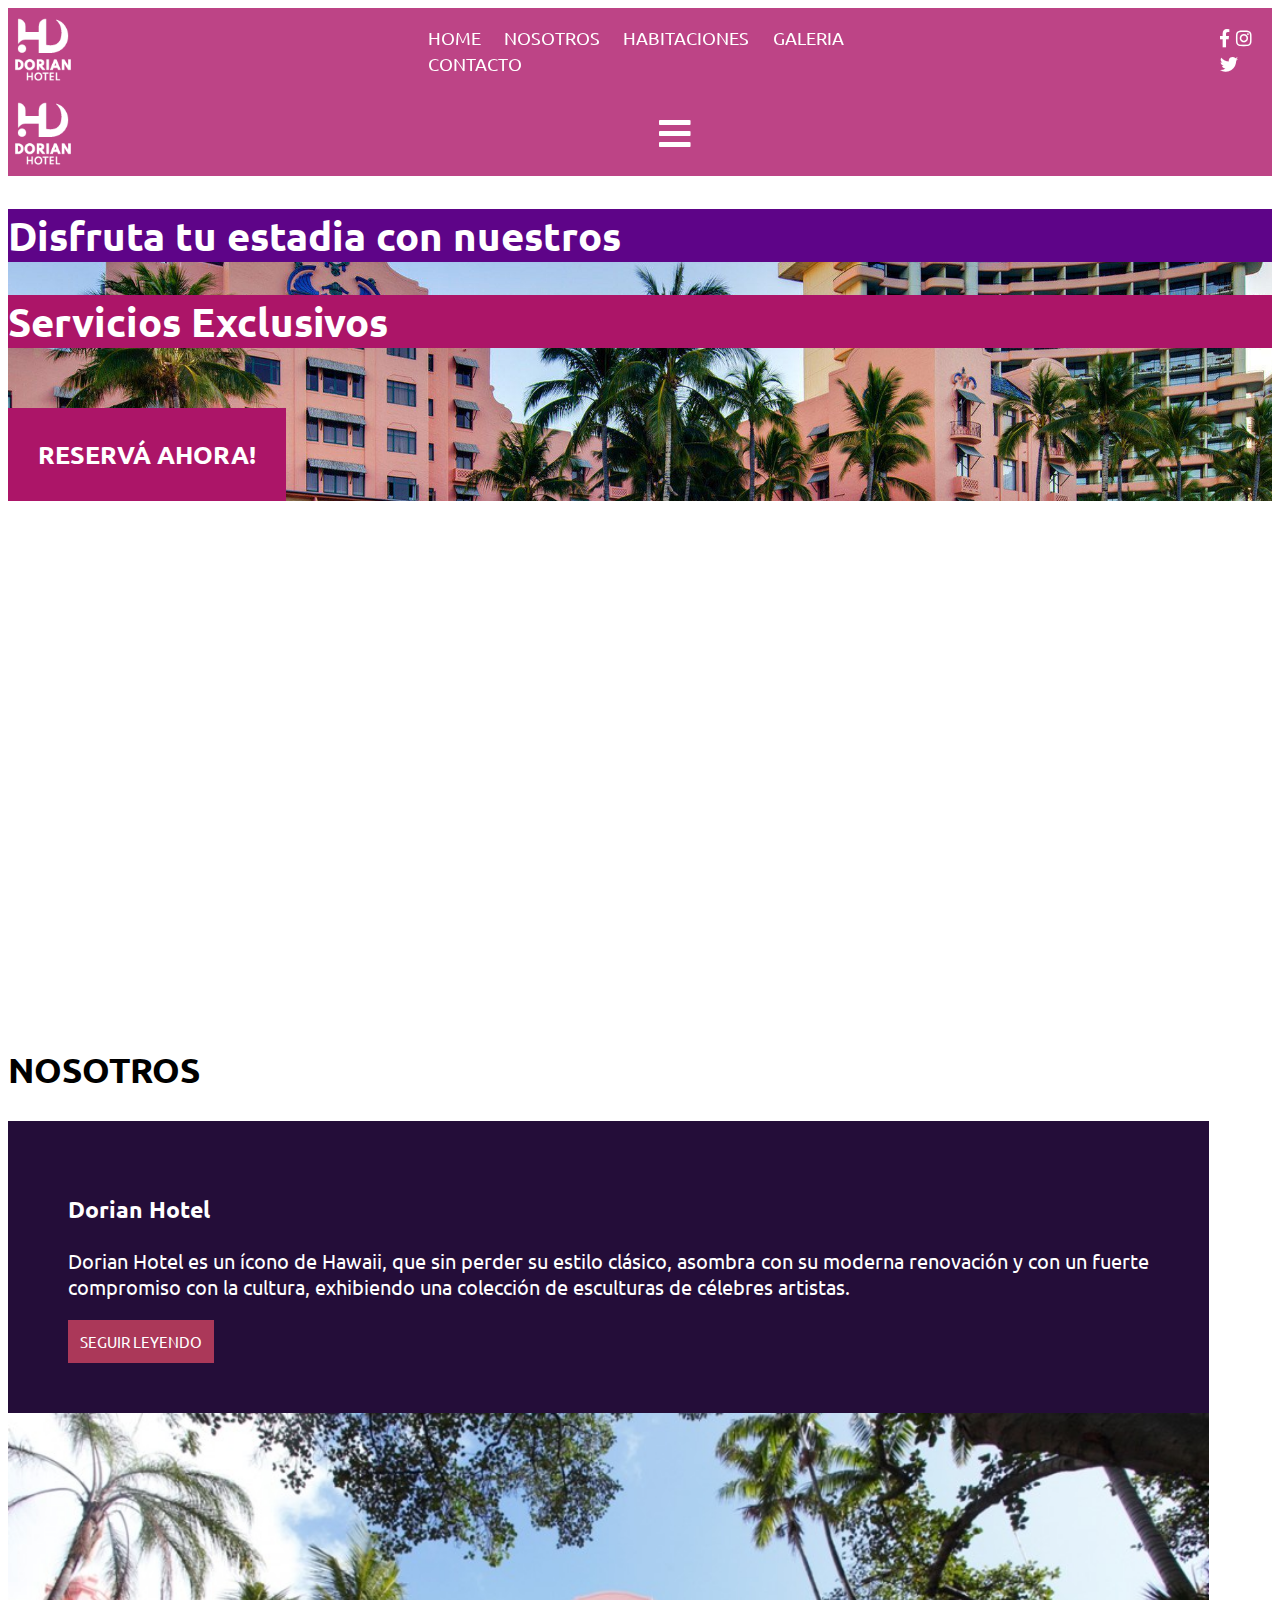
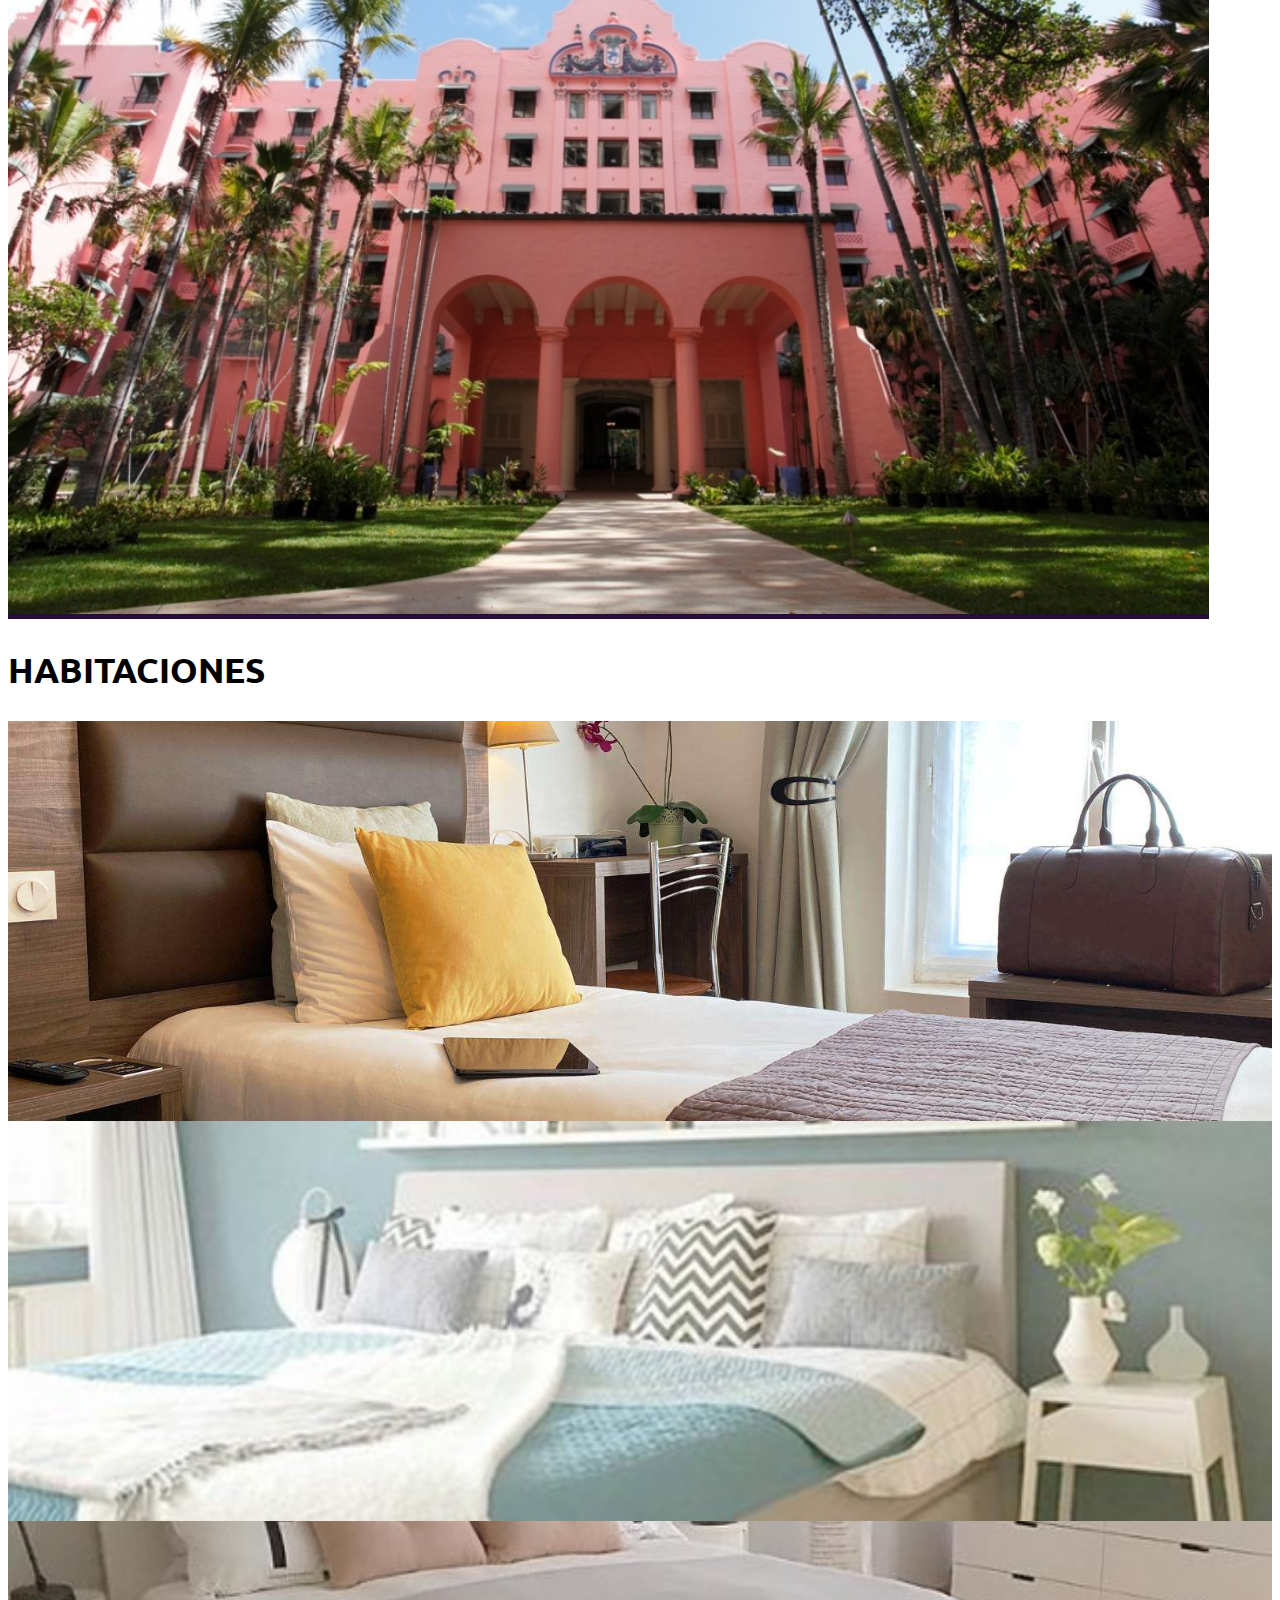
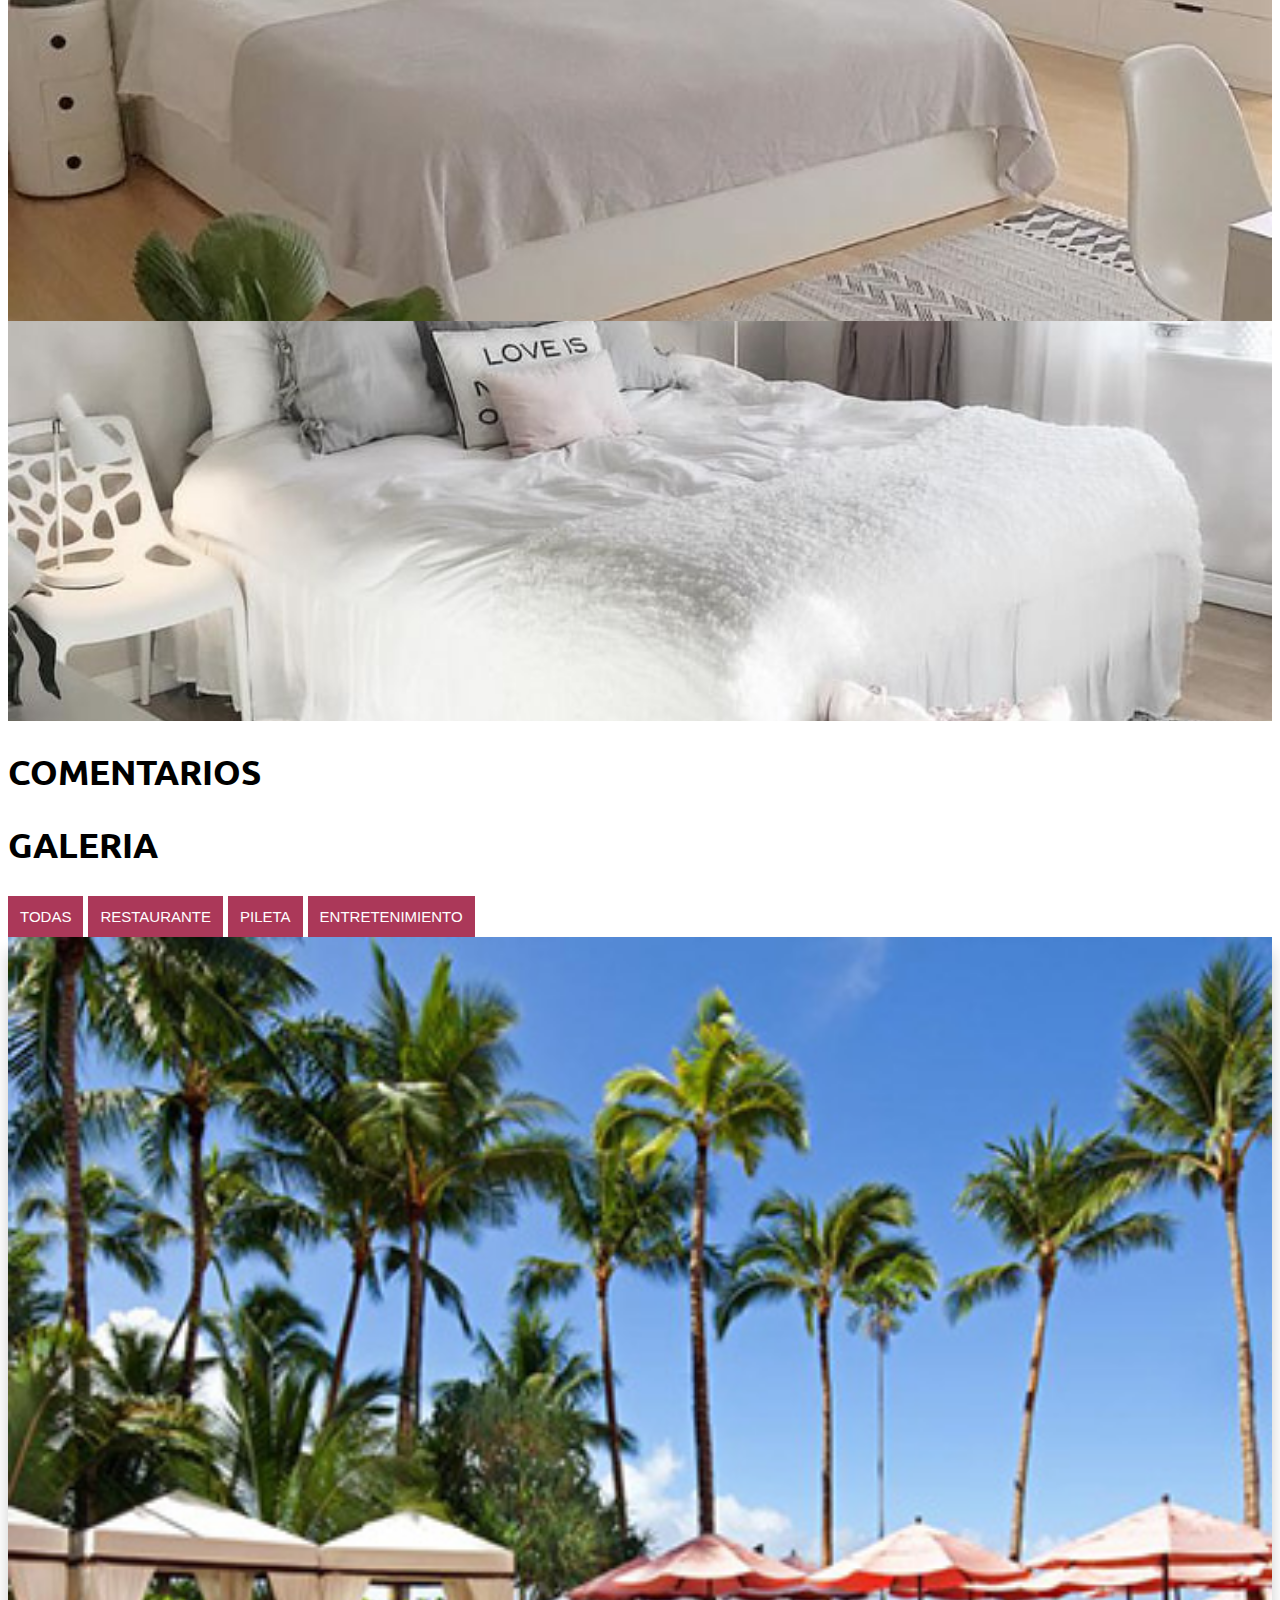
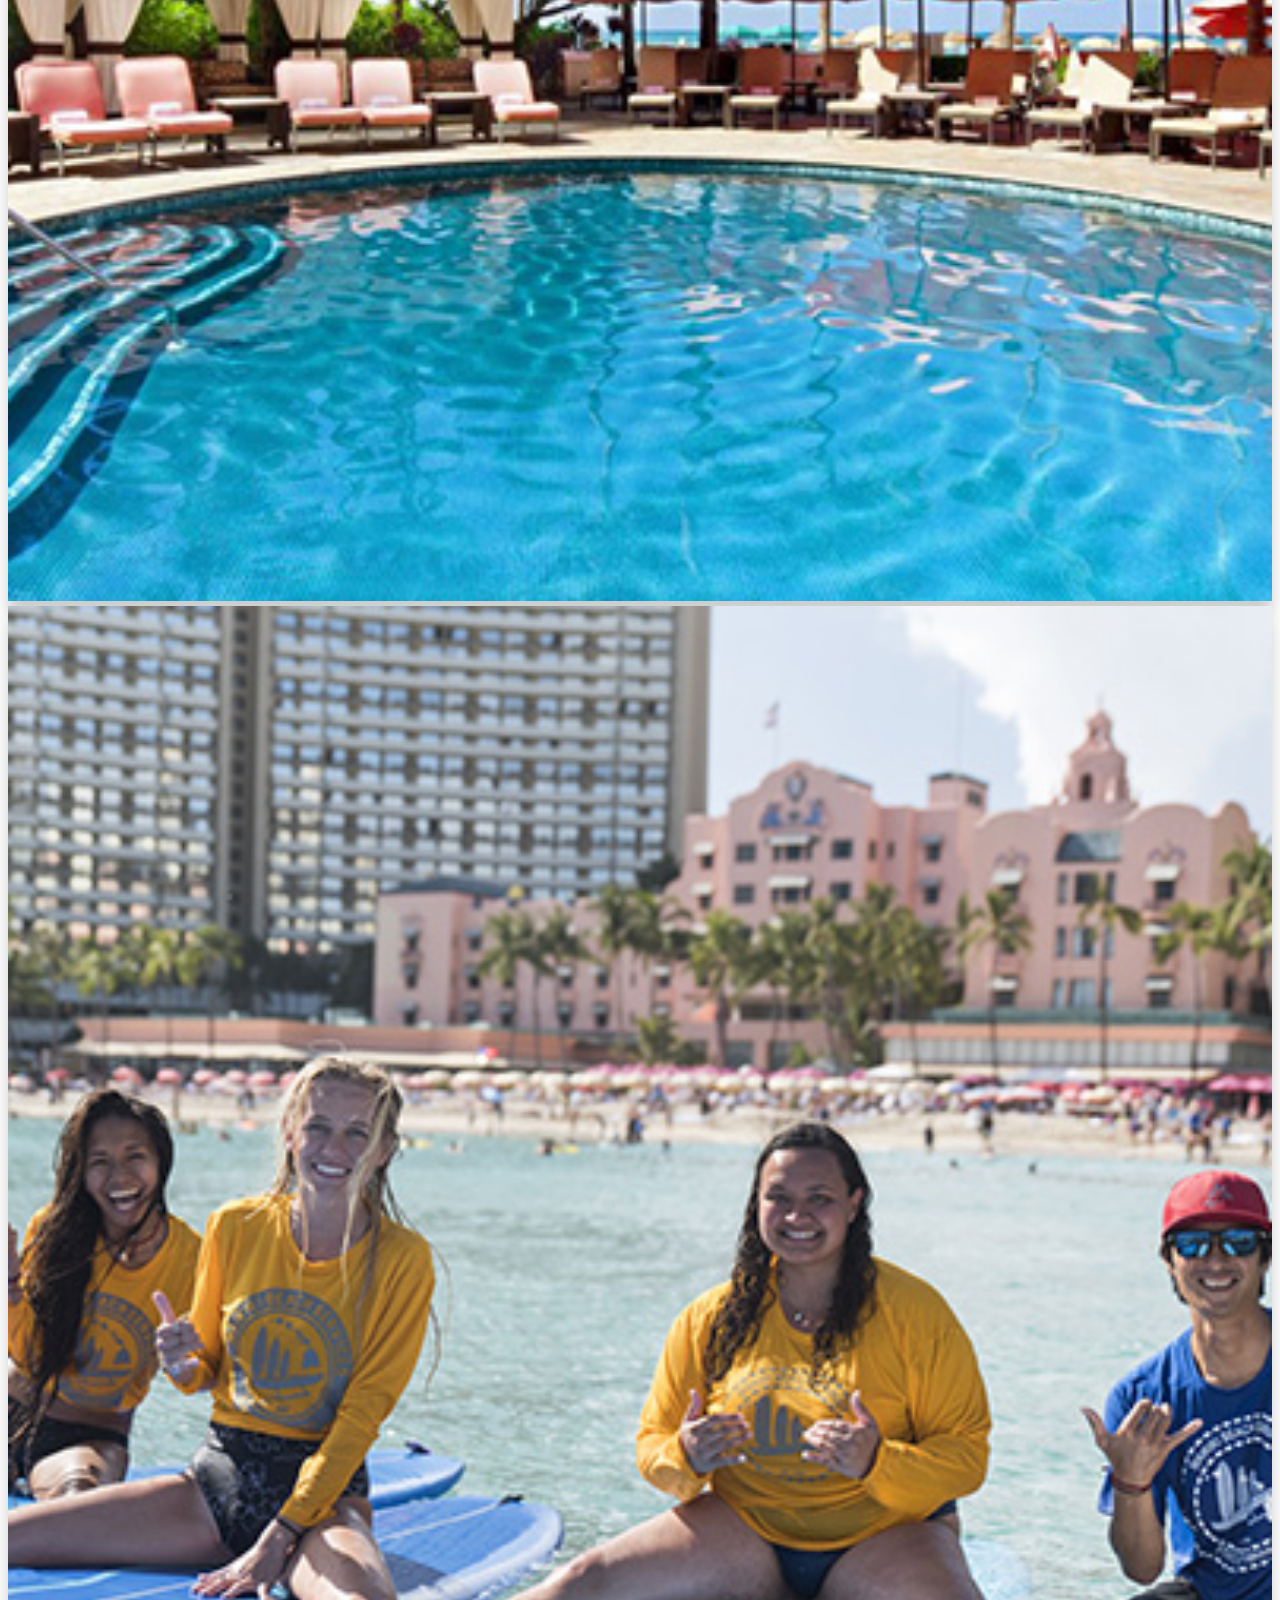
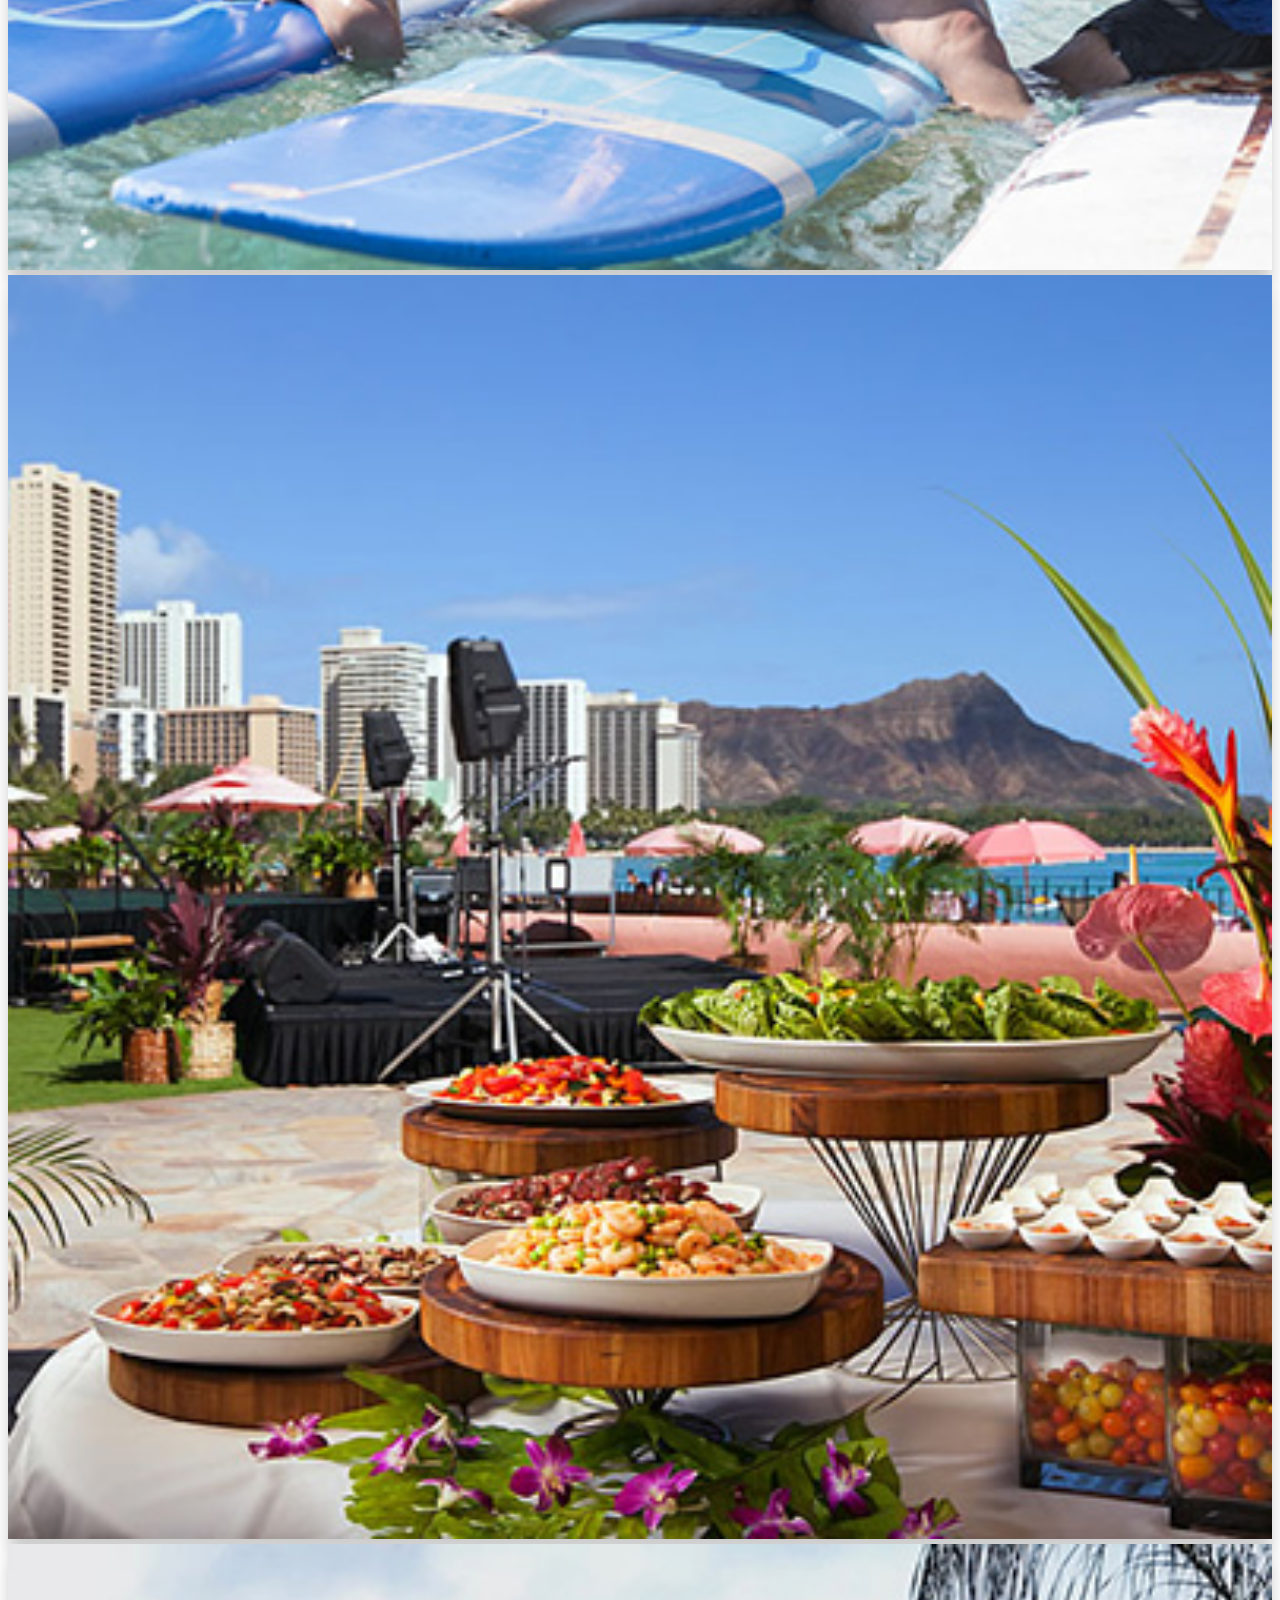
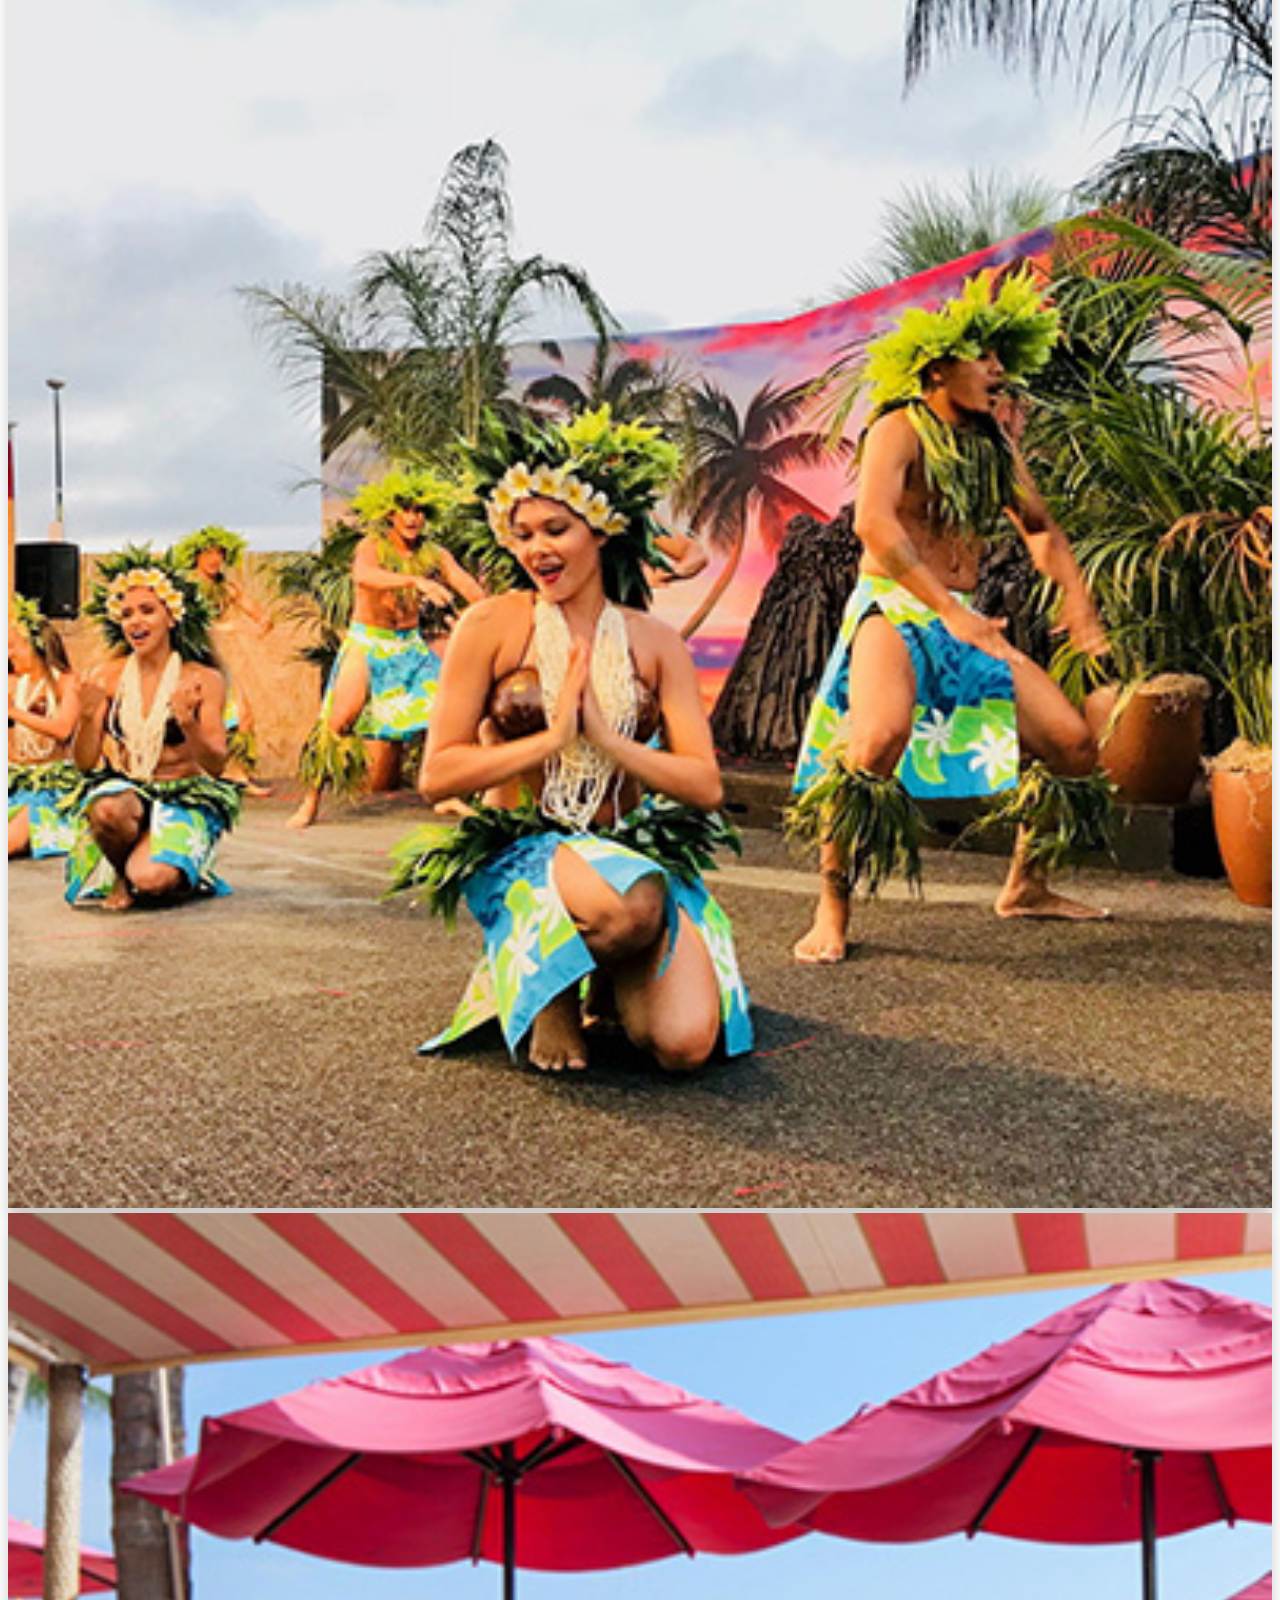
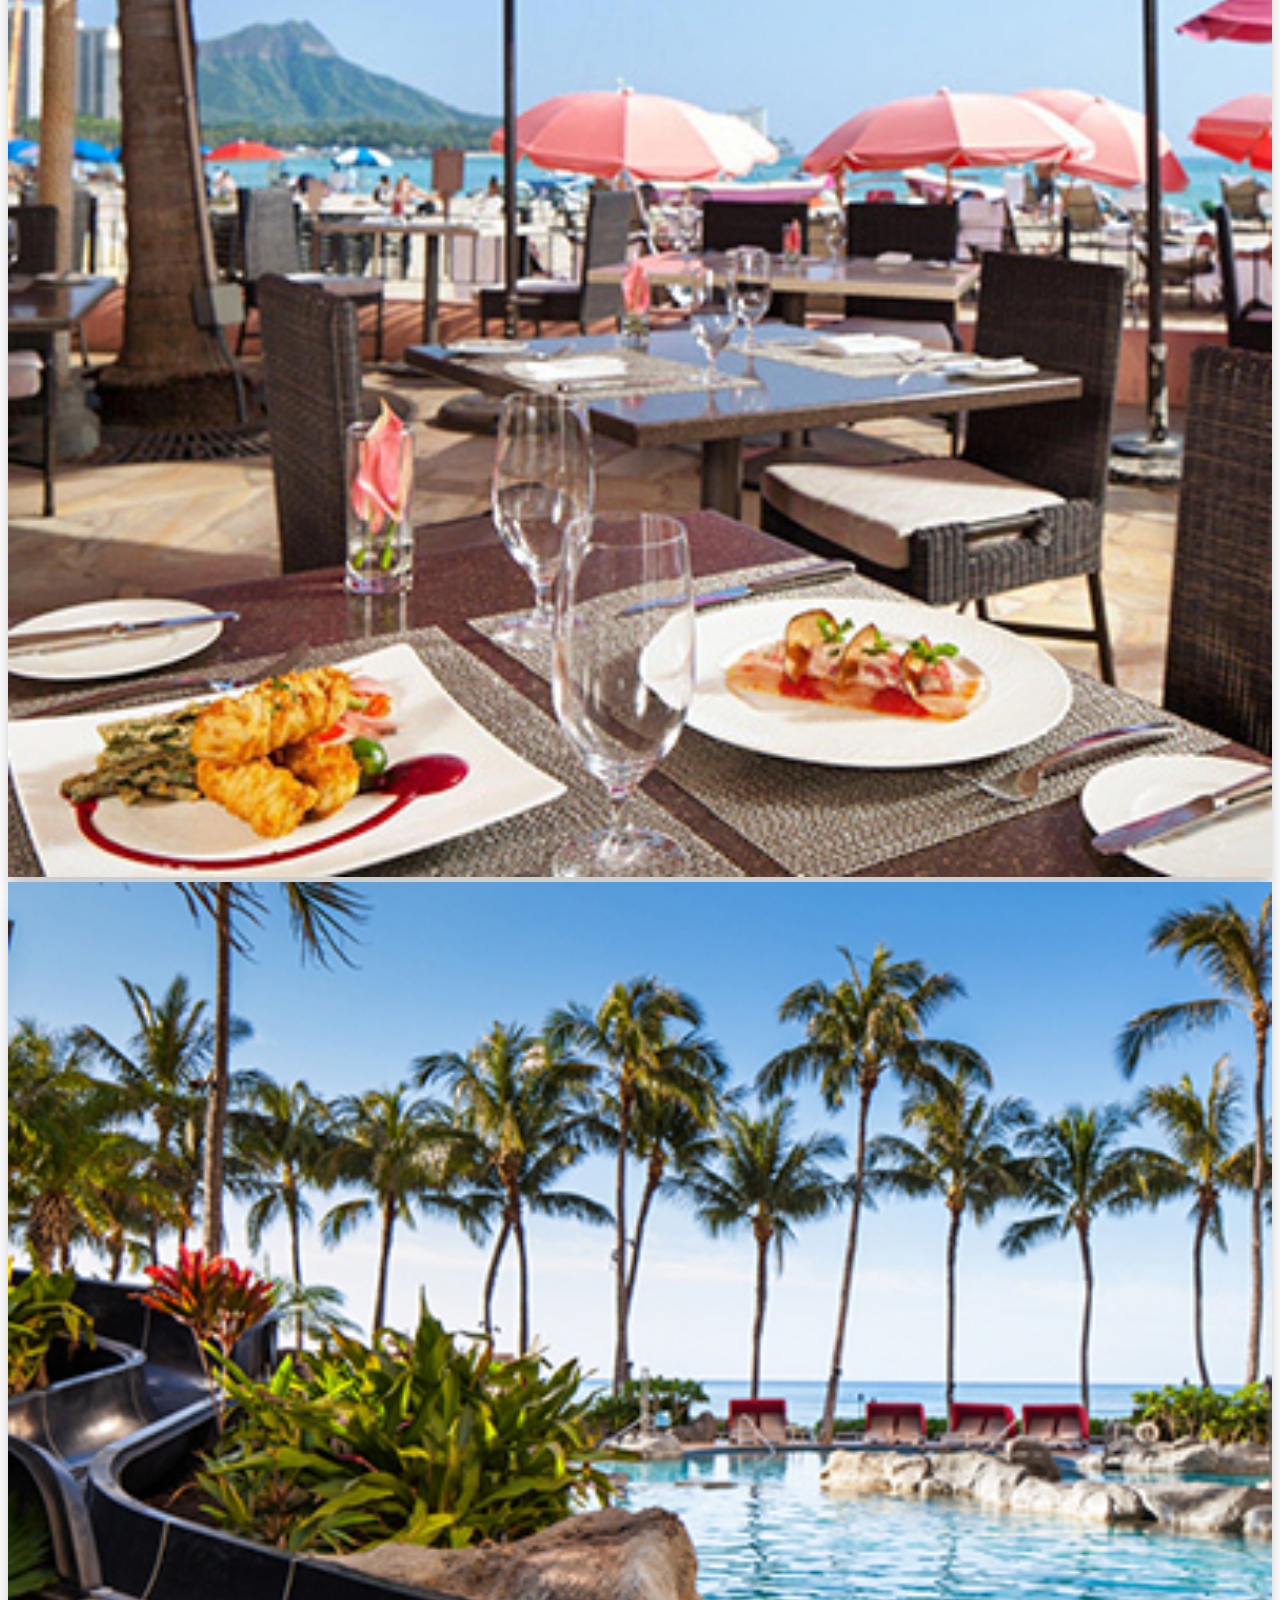
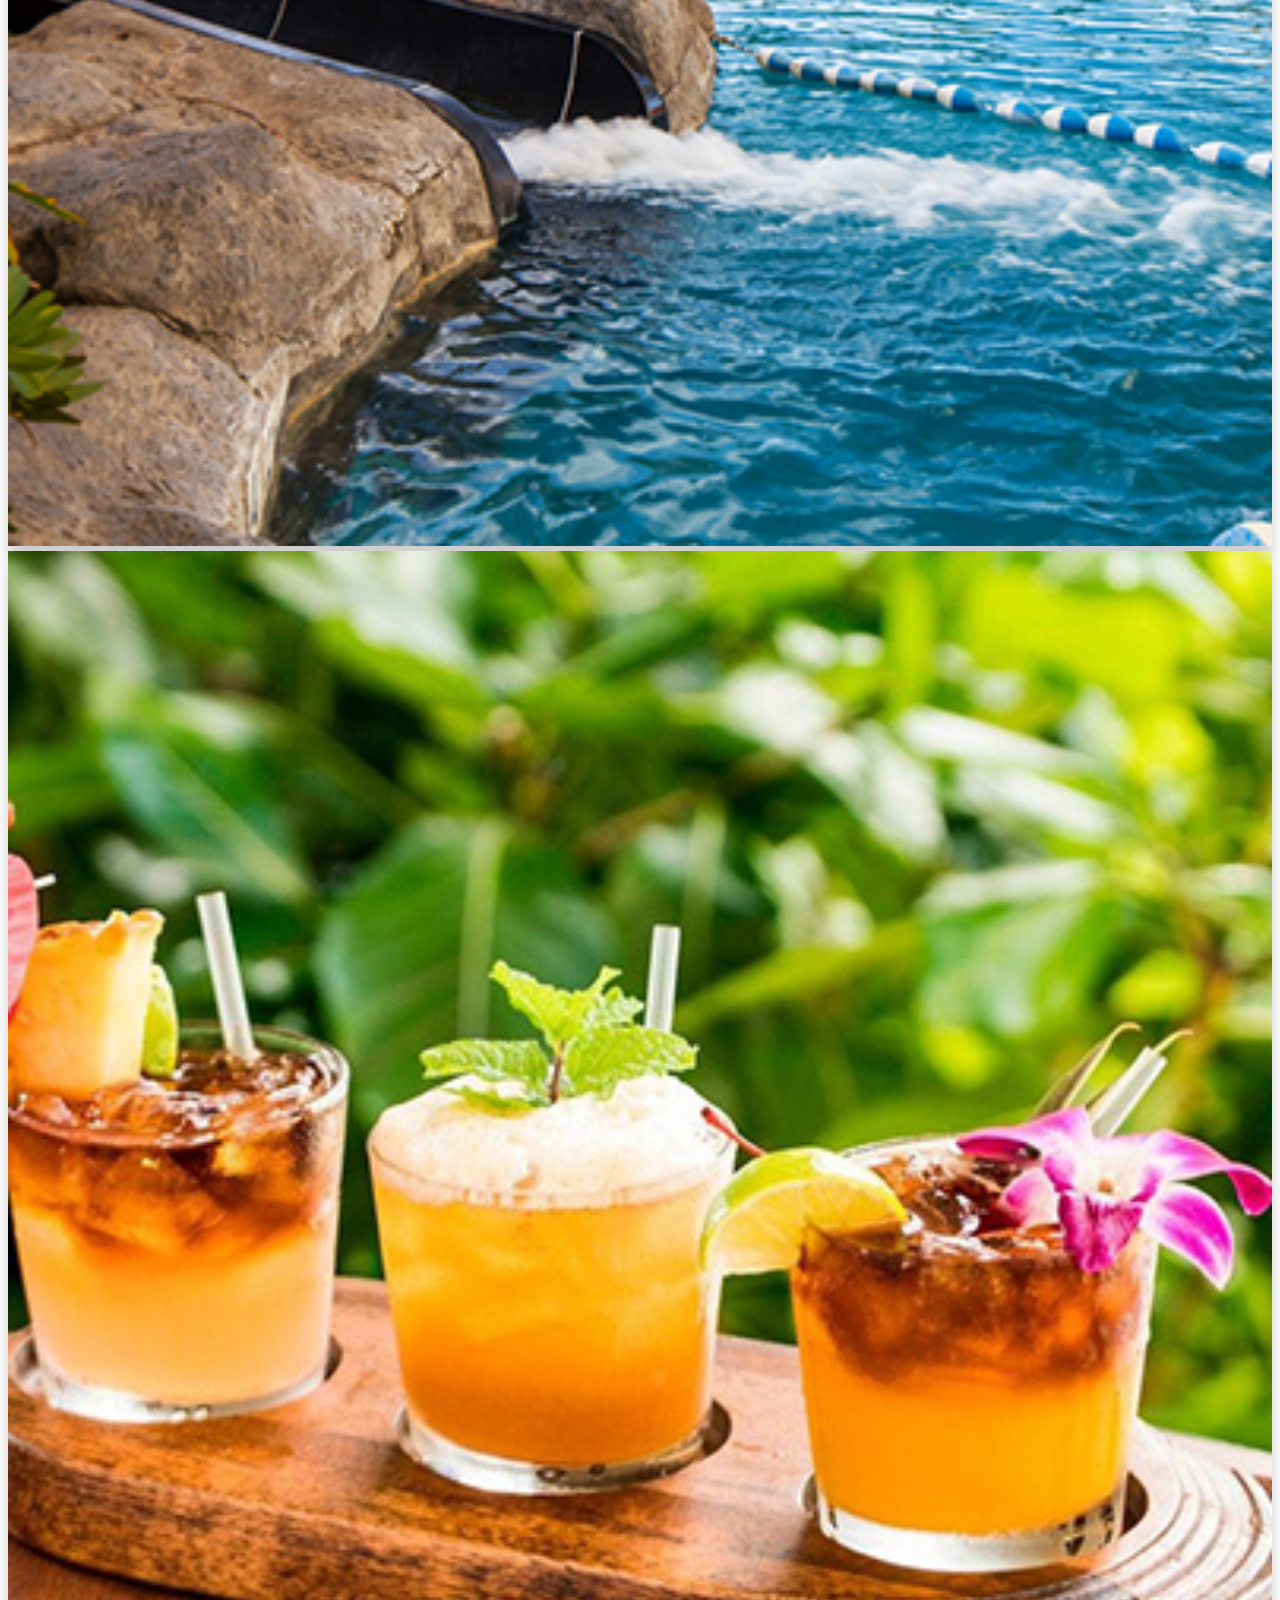
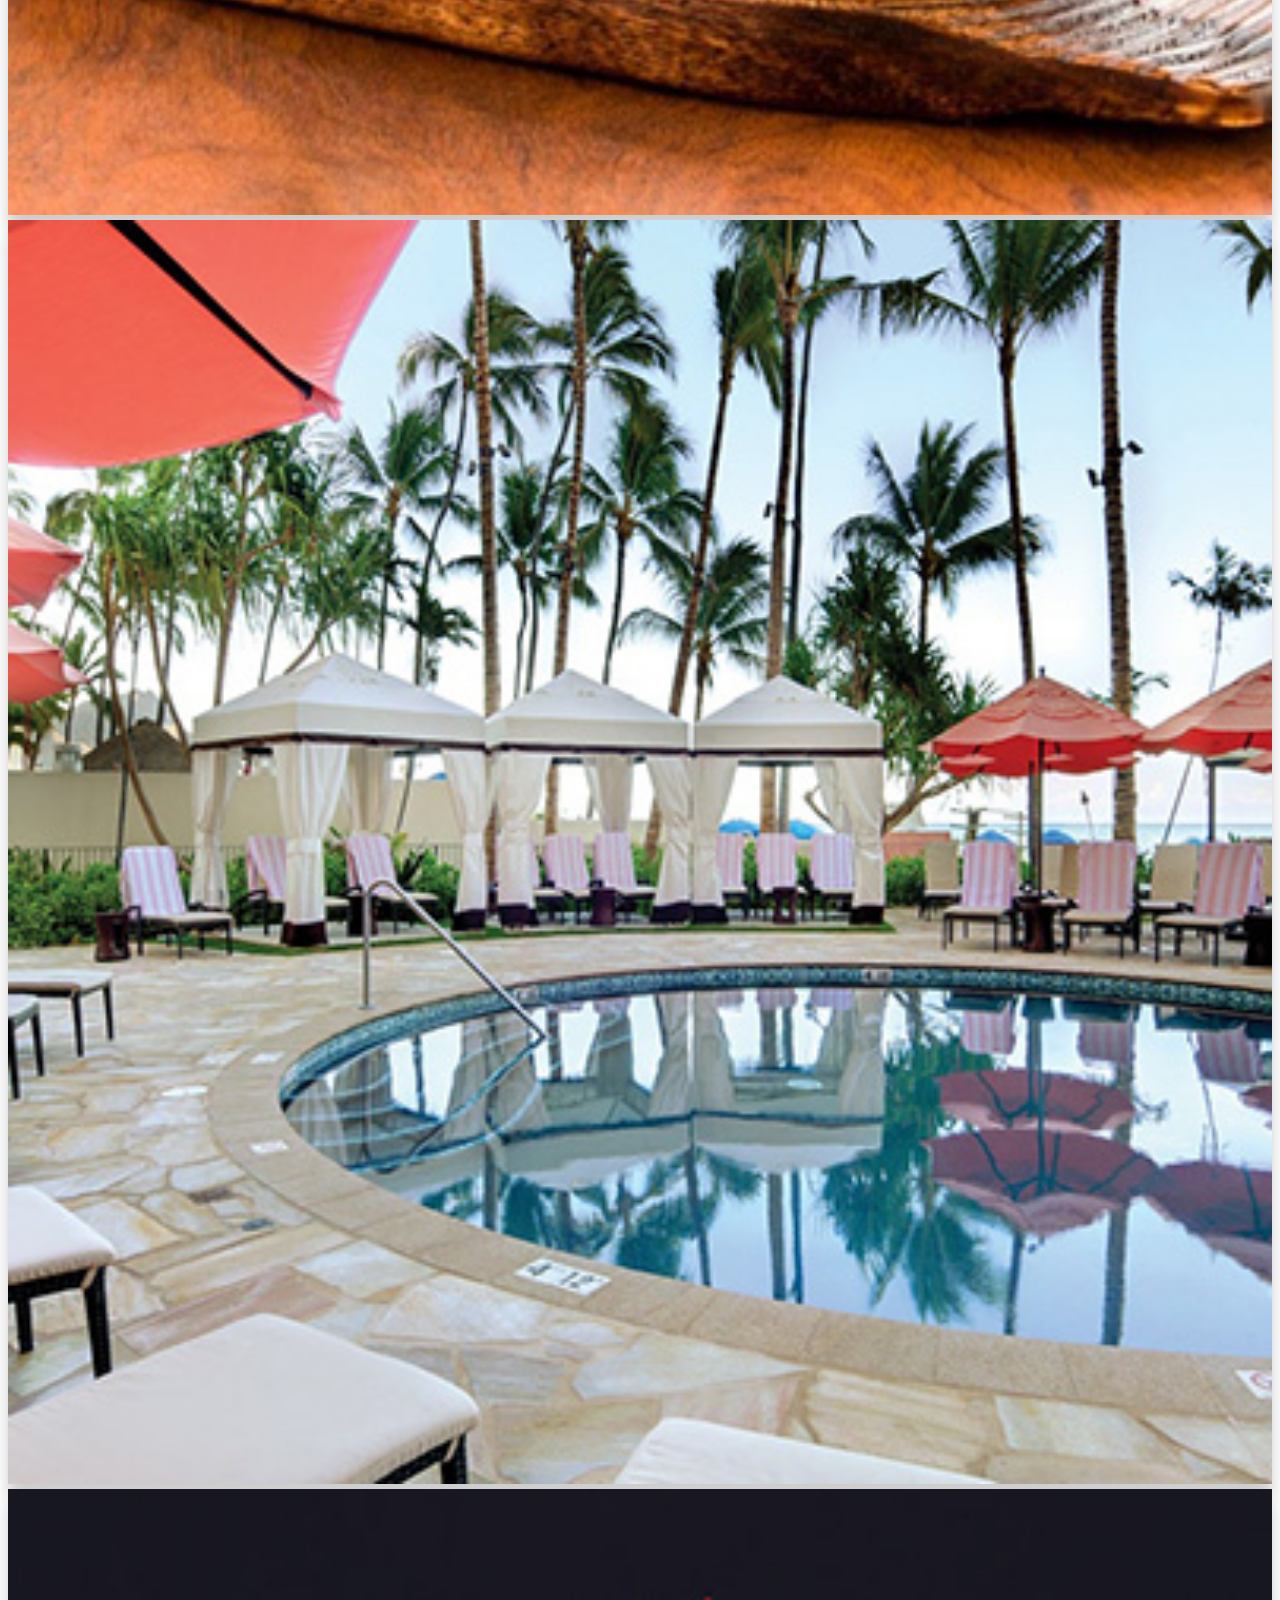
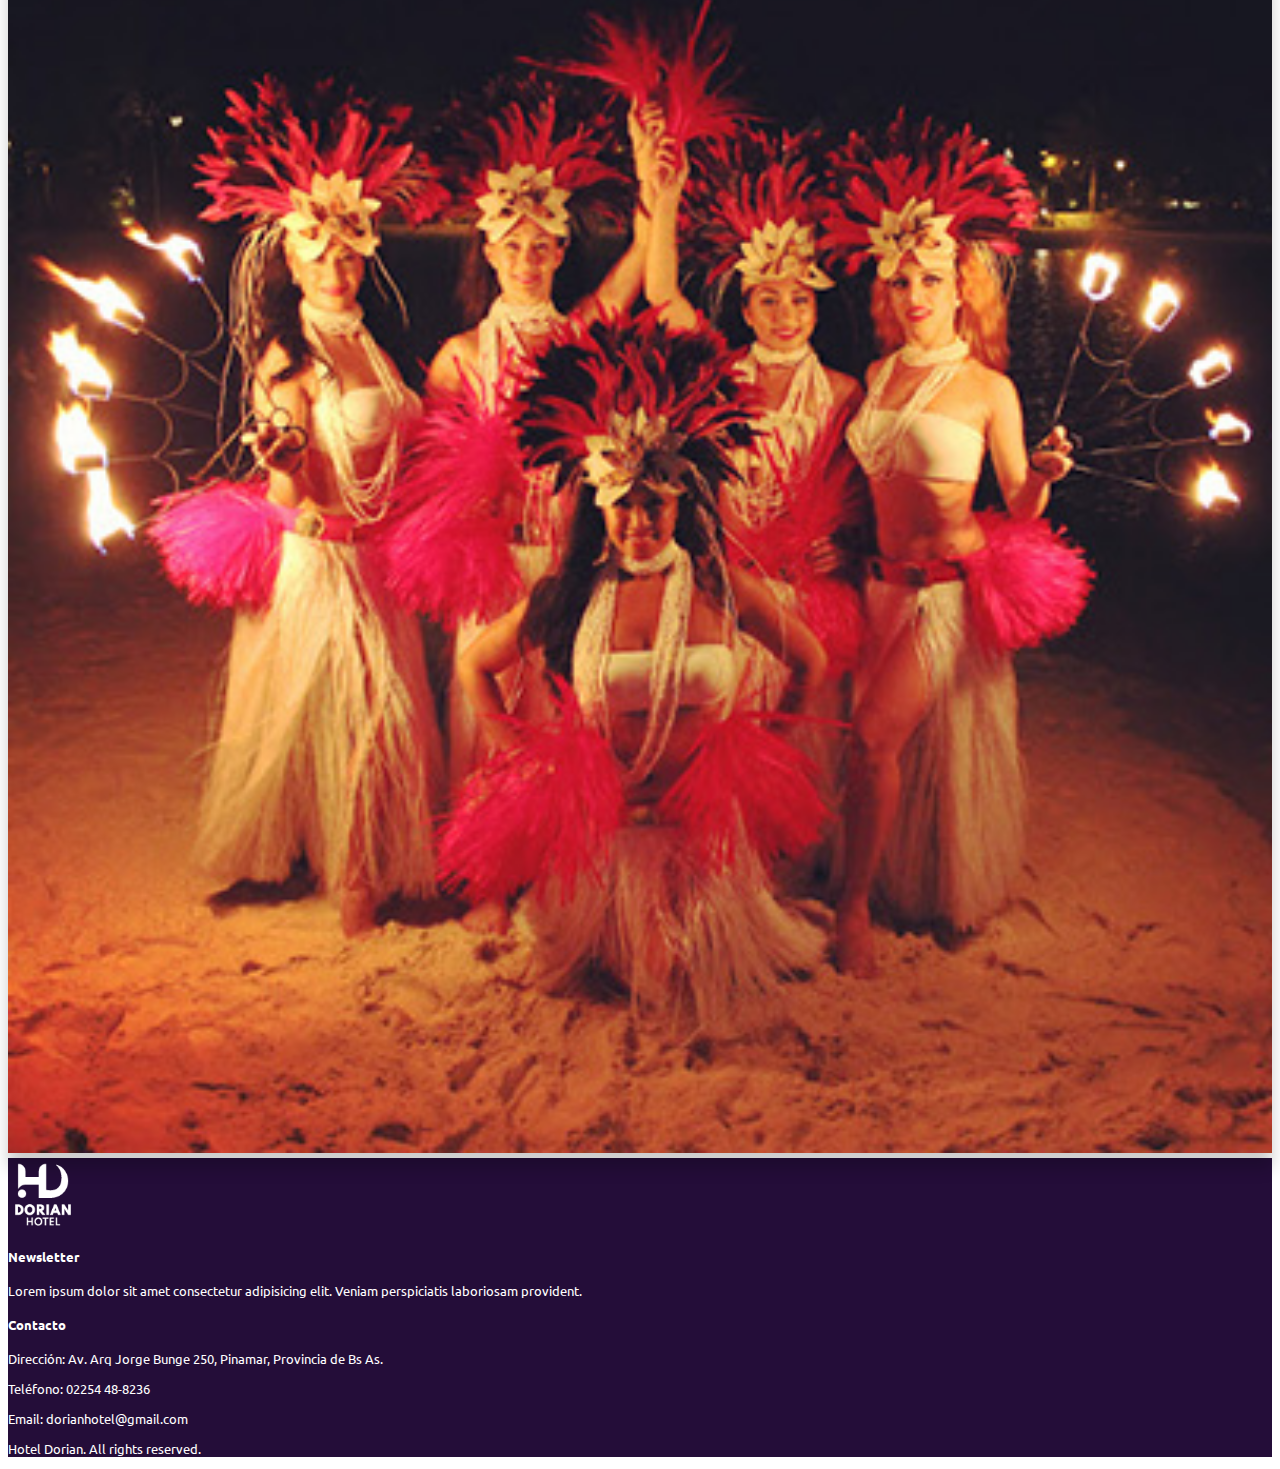
<file: index.html>
<!doctype html>
<html lang="en">
  <head>
    <meta charset="utf-8">
    <meta name="viewport" content="width=device-width, initial-scale=1">
    <!-- Google Fonts -->
    <link rel="preconnect" href="https://fonts.gstatic.com">
    <link href="https://fonts.googleapis.com/css2?family=Ubuntu:wght@300;400;700&display=swap" rel="stylesheet">
    <!-- CSS de Bootstrap -->
    <link href="https://cdn.jsdelivr.net/npm/bootstrap@5.0.0-beta1/dist/css/bootstrap.min.css" rel="stylesheet" integrity="sha384-giJF6kkoqNQ00vy+HMDP7azOuL0xtbfIcaT9wjKHr8RbDVddVHyTfAAsrekwKmP1" crossorigin="anonymous">
    <!-- Iconos Font Awesome -->
    <link href="css/fontawesome-all.min.css" rel="stylesheet">
    <!-- Carga del CSS personalizado  -->
    <link rel="stylesheet" href="css/styles.css">

    <title>Proyecto final</title>
  </head>
  <body>
    <header>
      <div class="container-fluid p-0 menu-bar-pc row d-none d-lg-inline-flex justify-content-between">
        <div class="logo col-1 p-0">
          <a href="#">
            <h1 class="oculto">Dorian Hotel</h1>
            <img class="mx-5" src="img/logo-hotel-dorian.png" alt="Logo Dorian Hotel">
          </a>
        </div>
        <nav class="col-8 p-0">
          <ul class="menu-principal-pc text-center">
            <li>
              <a href="#" class="volver-arriba">Home</a>
            </li>
            <li>
              <a href="#section-nosotros" class="scroll-suave">Nosotros</a>
            </li>
            <li>
              <a href="#section-habitaciones" class="scroll-suave">Habitaciones</a>
            </li>
            <li>
              <a href="#section-galeria" class="scroll-suave">Galeria</a>
            </li>
            <li>
              <a href="#contacto" class="contacto">Contacto</a>
            </li>
          </ul>
        </nav>
        <div class="contenedor-acceso-redes col-1 p-0">
          <ul class="w-100 text-center">
            <li class="p-1">
              <a href="https://www.facebook.com/">
                <i class="fab fa-facebook-f"></i>
              </a>
            </li>
            <li class="p-1">
              <a href="https://www.instragram.com/">
                <i class="fab fa-instagram"></i>
              </a>
            </li>
            <li class="p-1">
              <a href="https://www.twitter.com/">
                <i class="fab fa-twitter"></i>
              </a>
            </li>
          </ul>
        </div>
      </div>

      <div class="container-fluid menu-movil row d-lg-none">
        <div class="logo col-2 d-flex justify-content-center ">
          <a href="#">
            <h1 class="oculto">Dorian Hotel</h1>
            <img src="img/logo-hotel-dorian.png" alt="Logo Dorian Hotel">
          </a>
        </div>
        <div class="col-10 d-flex justify-content-end">
          <a href="#" id="btnMenu" >
            <i class="fas fa-bars fa-2x"></i>
          </a>
        </div>
        <nav>
          <ul class="menu-principal-movil text-center">
            <li>
              <a href="#" class="volver-arriba">Home</a>
            </li>
            <li>
              <a href="#section-nosotros" class="scroll-suave">Nosotros</a>
            </li>
            <li>
              <a href="#section-habitaciones" class="scroll-suave">Habitaciones</a>
            </li>
            <li>
              <a href="#section-galeria" class="scroll-suave">Galeria</a>
            </li>
            <li>
              <a href="#contacto" class="contacto">Contacto</a>
            </li>
          </ul>
        </nav>
      </div>
    </header>

    <div class="container-fluid">
      <section id="section-home" class="row">
        <div id="banner-home" class="col d-flex  justify-content-center">
          <div class="titulo-home d-flex flex-column align-content-center">
            <div class= "text-center">
              <h2 class=" detalle-titulo mt-5 px-2">Disfruta tu estadia con nuestros</h2>
              <h2 class=" d-block m-5 detalle px-2">Servicios Exclusivos</h2> <br>
              <a class="boton-reservar" href="paginas/reservas.html">Reservá ahora!</a>
            </div>
          </div>
        </div>
      </section>
    </div>


    <div class="container mt-5">
      <section id="section-nosotros" class="d-flex flex-column align-items-center">
        <h2 class="text-center py-3">NOSOTROS</h2>
        <div class="contenedor-nosotros row">
          <div class="contenedor-nosotros-izq d-flex flex-column justify-content-center order-2 order-md-1 col-xs-12 col-md-6 ">
            <div class="contenedor-titulo pb-2">
              <h3>Dorian Hotel</h3>
              <span></span>
            </div>
            <div class="contenido-nosotros text-justify">
              <p>
                Dorian Hotel es un ícono de Hawaii, que sin perder su estilo clásico, asombra con su moderna renovación y con un fuerte compromiso con la cultura, exhibiendo una colección de esculturas de célebres artistas.
              </p>
              <a href="#" class="boton d-inline-block mt-2">Seguir leyendo</a>
            </div>
          </div>
          <div class="contenedor-img order-1 order-md-2 col-xs-12 col-md-6  p-0">
            <img src="img/hotel.jpg" alt="foto de la fachada del hotel">
          </div>
        </div>
      </section>
    </div>
    <div class="container-fluid mt-5" id="section-habitaciones">
      <section>
        <div id="contenedor-habitaciones" class="row">
          <h2 class="text-center py-3">HABITACIONES</h2>
          <!-- Se crea desde index.js -->
        </div>
      </section>
    </div>
    <div class="container-fluid mt-5" >
      <section id="section-comentarios">
        <div id="contenedor-comentarios" class="row d-flex justify-content-center">
          <h2 class="text-center py-3">COMENTARIOS</h2>
          <!-- Se crea desde index.js -->
        </div>
      </section>
    </div>
    <div class="container pt-5">
      <section id="section-galeria">
        <div class="contenedor-galeria row d-flex justify-content-center">
          <div class="titulo-galeria col-xs-12">
            <h2 class="py-3 text-center">GALERIA</h2>
          </div>
          <div class="contenedor-filtro col-xs-12 text-center pt-1">
            <ul class="list-inline">
              <li class="boton-filtro m-2"><button class="boton filtroGaleria sinfiltro" >Todas</button></li>
              <li class="boton-filtro m-2"><button class="boton filtroGaleria restaurante"  >Restaurante</button></li>
              <li class="boton-filtro m-2"><button class="boton filtroGaleria pileta" > Pileta</button></li>
              <li class="boton-filtro m-2"><button class="boton filtroGaleria entretenimiento" > Entretenimiento</button></li>
            </ul>
          </div>
          <div id="contenedor-fotos" class="row p-0 py-5">
            <!-- Se crea desde index.js -->
          </div>
        </div>
      </section>
    </div>
    <footer class="container-fluid mt-5 pt-5 px-4">
      <div class="contenedor-footer row">
        <div class="contenedor-ubicacion logo pb-4 text-center col-xs-12 col-md-4">
          <a href="#">
            <img src="img/logo-hotel-dorian.png" alt="">
          </a>
        </div>
        <div class="contenedor-newsletter col-xs-12 col-sm-6 col-md-4">
          <h4>Newsletter</h4>
          <p>Lorem ipsum dolor sit amet consectetur adipisicing elit. Veniam perspiciatis laboriosam provident.</p>
        </div>
        <div id="contacto" class="contenedor-contacto col-xs-12 col-sm-6 col-md-4">
          <h4>Contacto</h4>
          <a href="#"></a>
          <p class="m-2">Dirección: Av. Arq Jorge Bunge 250, Pinamar, Provincia de Bs As.</p>
          <p class="m-2">Teléfono: 02254 48-8236 </p>
          <p class="m-2">Email: dorianhotel@gmail.com</p>
        </div>
      </div>

      <div class="row">
        <div class="contenedor-derechosreservados text-center col">
          <p>Hotel Dorian. All rights reserved.</p>
        </div>
        </div>
      </div>
  </footer>
  <script src="https://code.jquery.com/jquery-3.5.1.min.js" integrity="sha256-9/aliU8dGd2tb6OSsuzixeV4y/faTqgFtohetphbbj0=" crossorigin="anonymous"></script>
  <script src="js/data.js"></script>
  <script src="js/index.js"></script>
  <script src="js/scrollSuave.js"></script>
  <script src="js/menuMovil.js"></script>
  </body>
</html>
</file>
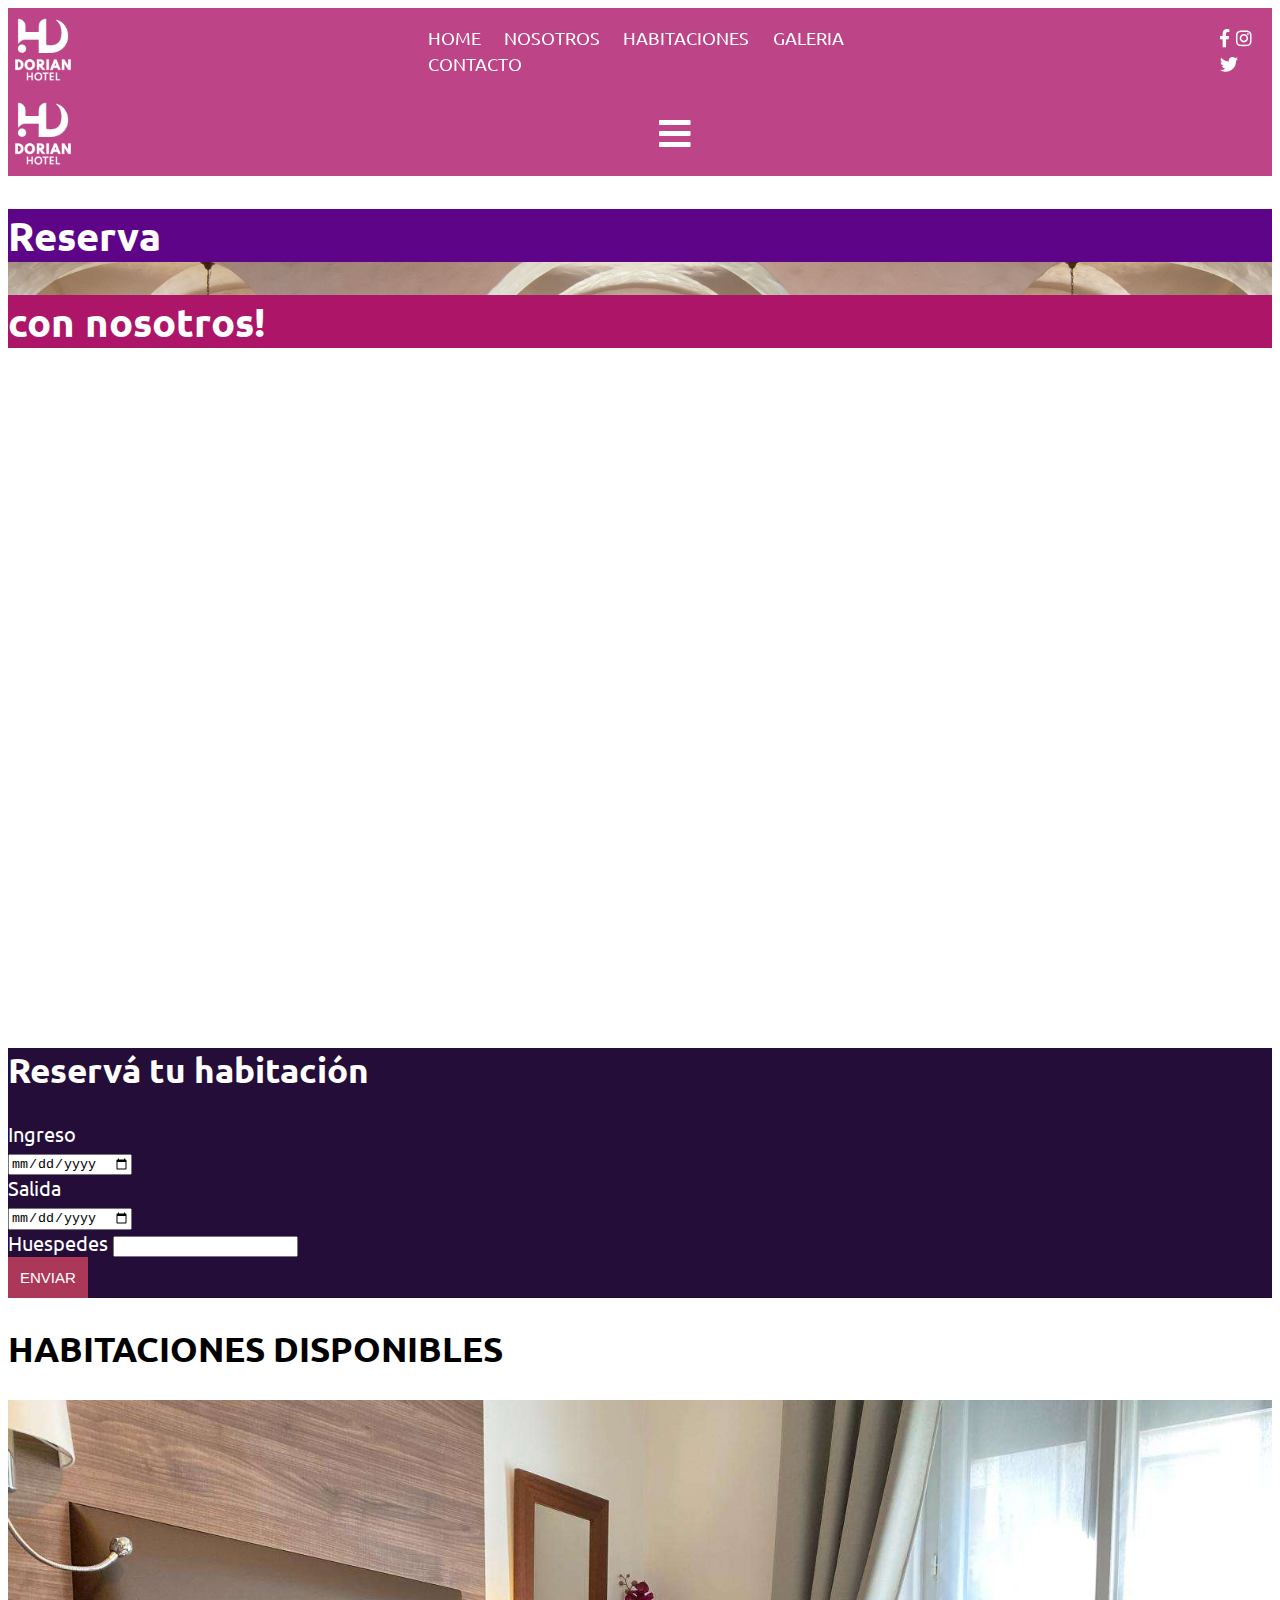
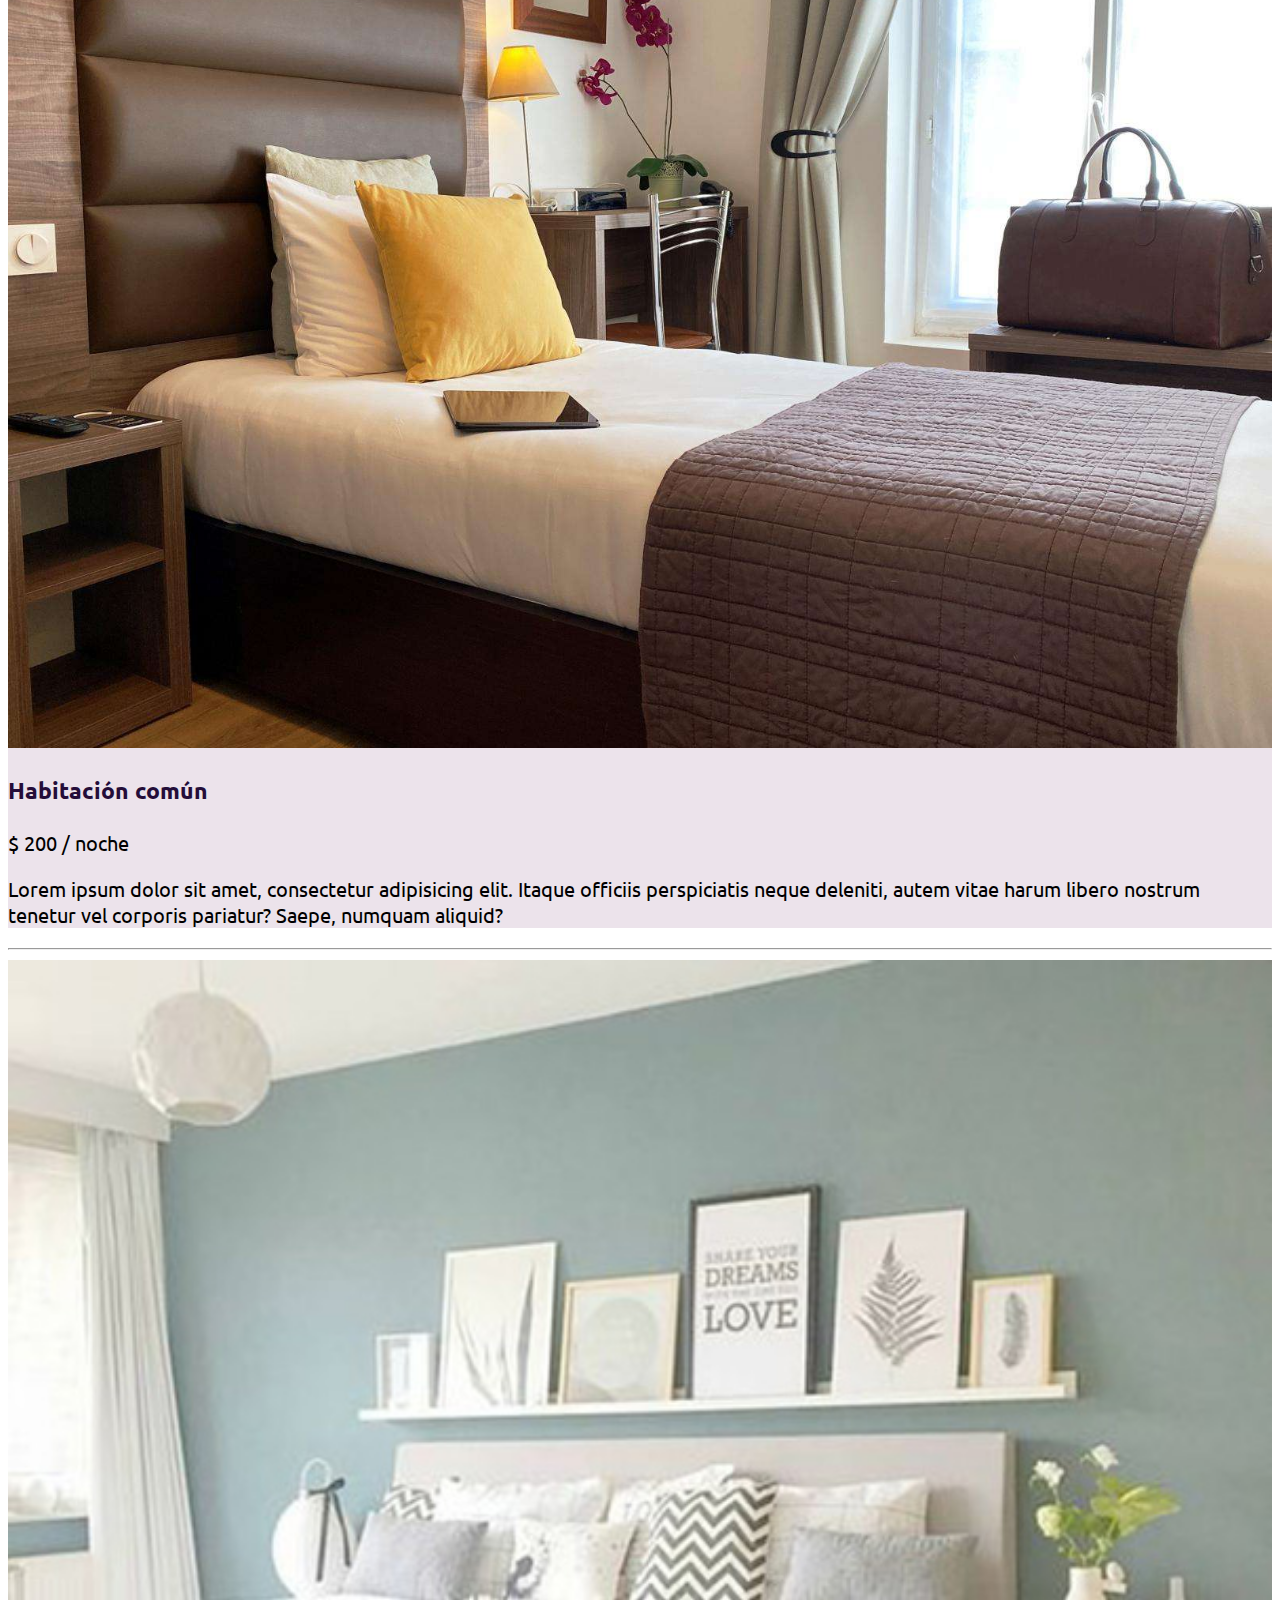
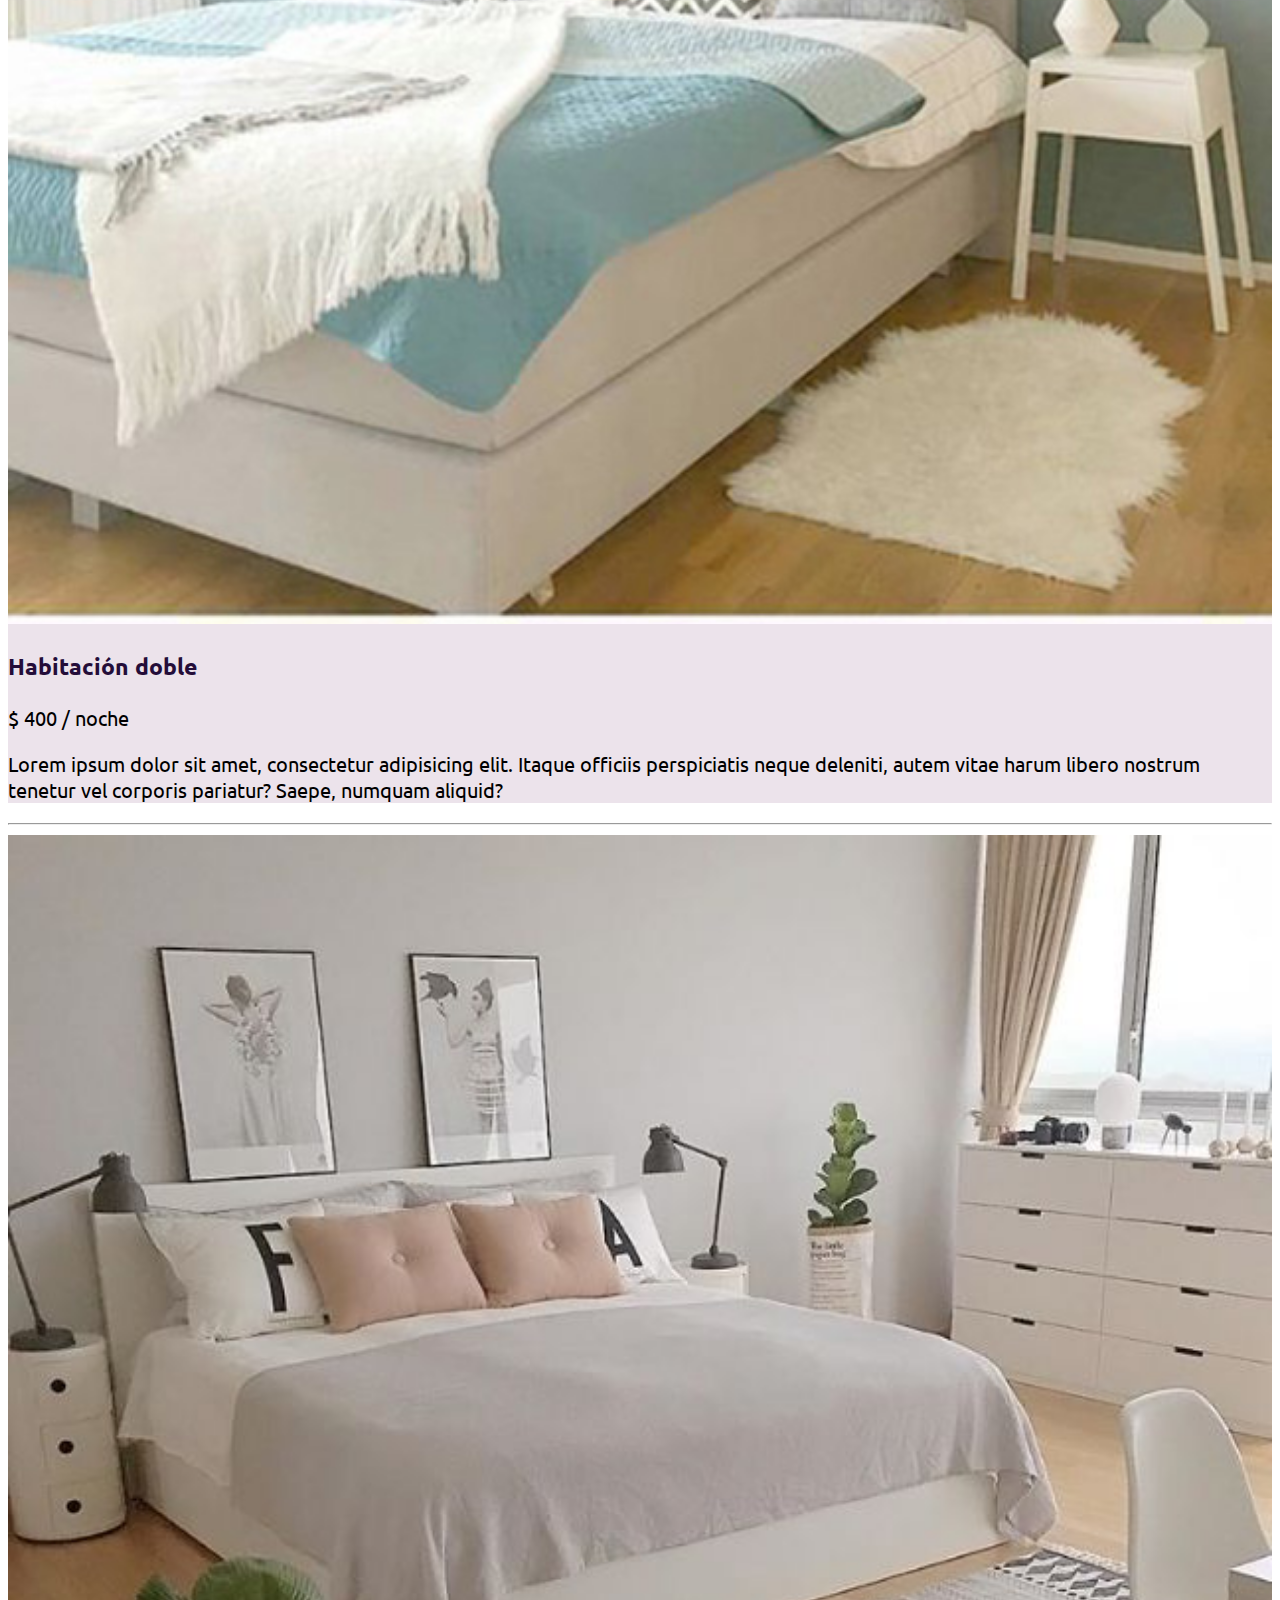
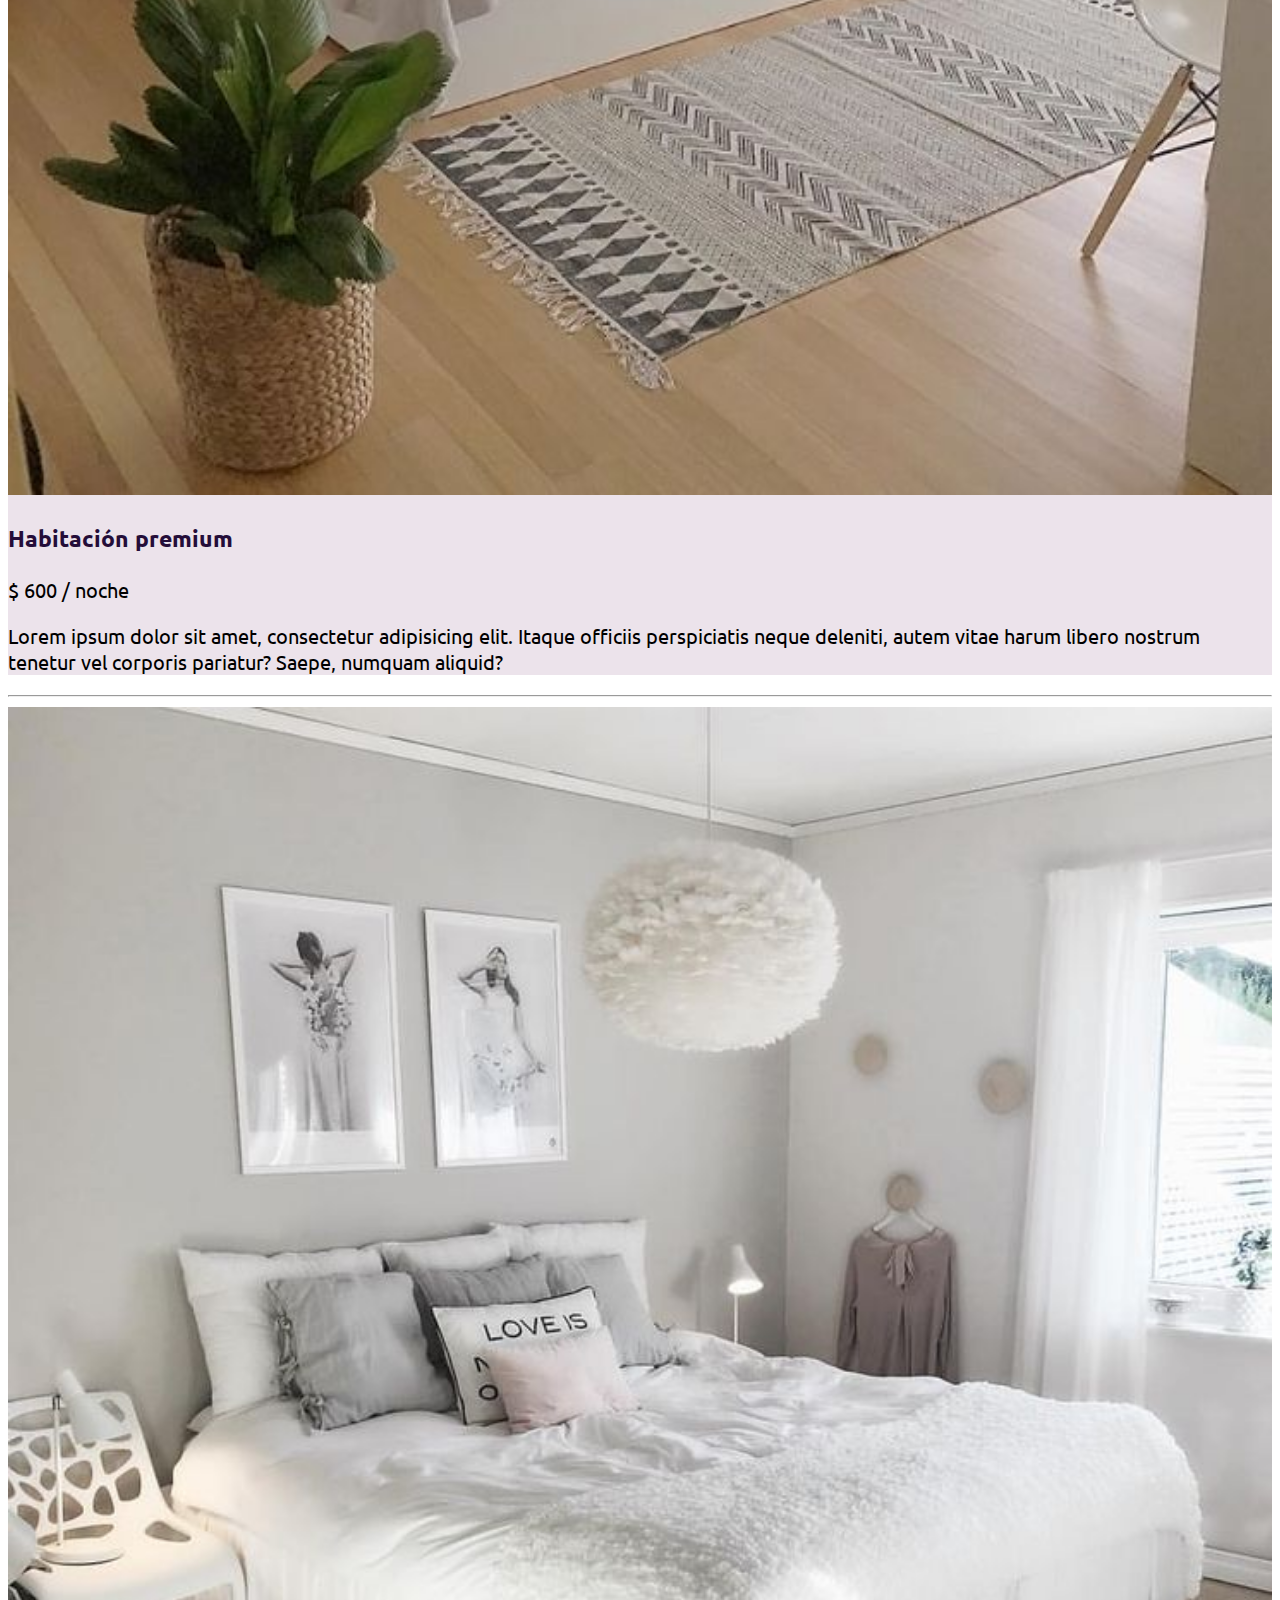
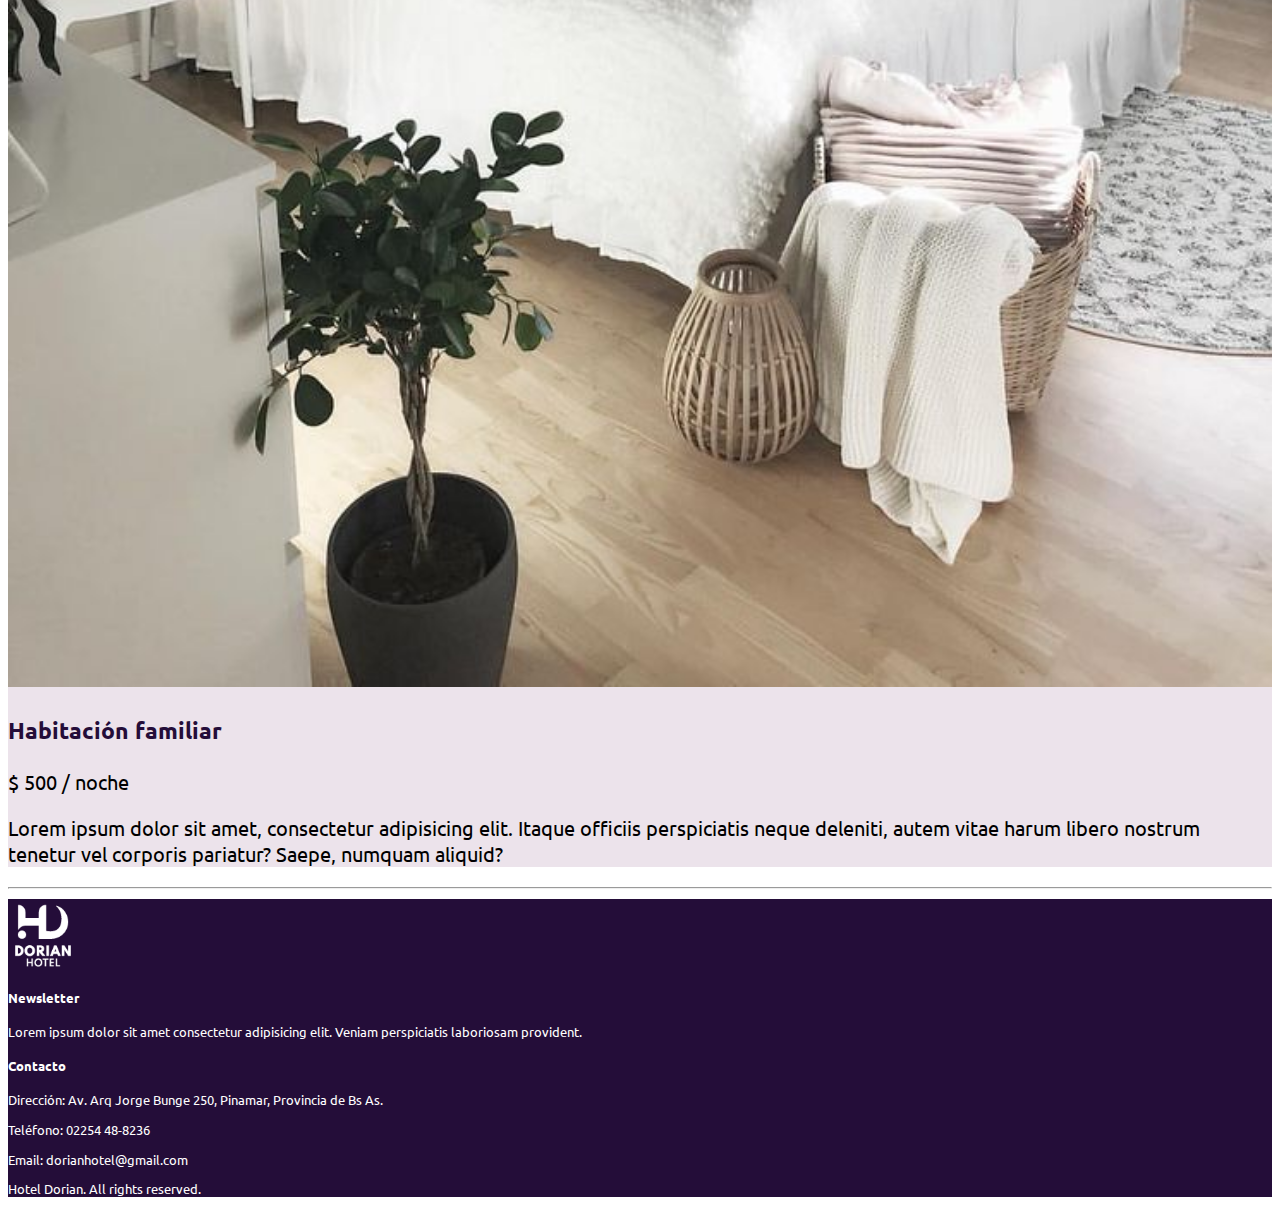
<file: paginas/reservas.html>
<!DOCTYPE html>
<html lang="en">
<head>
    <meta charset="UTF-8">
    <meta name="viewport" content="width=device-width, initial-scale=1">
    <!-- Google Fonts -->
    <link rel="preconnect" href="https://fonts.gstatic.com">
    <link href="https://fonts.googleapis.com/css2?family=Ubuntu:wght@300;400;700&display=swap" rel="stylesheet">
    <!-- CSS de Bootstrap -->
    <link href="https://cdn.jsdelivr.net/npm/bootstrap@5.0.0-beta1/dist/css/bootstrap.min.css" rel="stylesheet" integrity="sha384-giJF6kkoqNQ00vy+HMDP7azOuL0xtbfIcaT9wjKHr8RbDVddVHyTfAAsrekwKmP1" crossorigin="anonymous">
    <!-- Iconos Font Awesome -->
    <link href="../css/fontawesome-all.min.css" rel="stylesheet">
    <!-- Carga del CSS personalizado  -->
    <link rel="stylesheet" href="../css/styles.css">
    <title>Rooms</title>
</head>
<body>
  <header>
    <div class="container-fluid p-0 menu-bar-pc row d-none d-lg-inline-flex justify-content-between">
      <div class="logo col-1 p-0">
        <a href="../index.html">
          <h1 class="oculto">Dorian Hotel</h1>
          <img class="mx-5" src="../img/logo-hotel-dorian.png" alt="Logo Dorian Hotel">
        </a>
      </div>
      <nav class="col-8 p-0">
        <ul class="menu-principal-pc text-center">
          <li>
            <a href="../index.html">Home</a>
          </li>
          <li>
            <a href="#">Nosotros</a>
          </li>
          <li>
            <a href="#">Habitaciones</a>
          </li>
          <li>
            <a href="#" >Galeria</a>
          </li>
          <li>
            <a href="#" class="contacto">Contacto</a>
          </li>
        </ul>
      </nav>
      <div class="contenedor-acceso-redes col-1 p-0">
        <ul class="w-100 text-center">
          <li class="p-1">
            <a href="https://www.facebook.com/">
              <i class="fab fa-facebook-f"></i>
            </a>
          </li>
          <li class="p-1">
            <a href="https://www.instragram.com/">
              <i class="fab fa-instagram"></i>
            </a>
          </li>
          <li class="p-1">
            <a href="https://www.twitter.com/">
              <i class="fab fa-twitter"></i>
            </a>
          </li>
        </ul>
      </div>
    </div>

    <div class="container-fluid menu-movil row d-lg-none">
      <div class="logo col-2 d-flex justify-content-center ">
        <a href="#">
          <h1 class="oculto">Dorian Hotel</h1>
          <img src="../img/logo-hotel-dorian.png" alt="Logo Dorian Hotel">
        </a>
      </div>
      <div class="col-10 d-flex justify-content-end">
        <a href="#" id="btnMenu" >
          <i class="fas fa-bars fa-2x"></i>
        </a>
      </div>
      <nav>
        <ul class="menu-principal-movil text-center">
          <li>
            <a href="#" class="volver-arriba">Home</a>
          </li>
          <li>
            <a href="#">Nosotros</a>
          </li>
          <li>
            <a href="#">Habitaciones</a>
          </li>
          <li>
            <a href="#">Galeria</a>
          </li>
          <li>
            <a href="#contacto" class="contacto">Contacto</a>
          </li>
        </ul>
      </nav>
    </div>
  </header>

    <div class="container-fluid">
      <section id="section-home-booking" class="row">
        <div id="banner-booking" class="col d-flex  justify-content-center">
          <div class="titulo-home-booking d-flex flex-column align-content-center">
            <div class= "text-center">
              <h2 class="detalle-titulo mt-5 px-2">Reserva</h2>
              <h2 class="d-block m-5 detalle px-2">con nosotros!</h2>
            </div>
          </div>
        </div>
      </section>
    </div>
    <div class="container-fluid mt-4 px-5 py-4">
        <section id="section-reserva" class="row pt-1">
          <div class="col-xs-12 col-md-4 d-flex justify-content-center align-items-center">
            <h2>Reservá tu habitación</h2>
          </div>
          <div class="col-xs-12 col-md-8 p-5 pt-4">
            <form class="row" id="buscar-habitacion">
              <div class="col-md-10">
                <div class="row">
                  <div class="p-2 col-md-6">
                    <label class="form-label" for="ingreso">Ingreso</label> <br>
                    <input class="form-control info-inputs" type="date" name="ingreso" id="ingreso">
                  </div>
                  <div class="p-2 col-md-6">
                    <label class="form-label" for="salida">Salida</label> <br>
                    <input class="form-control info-inputs" type="date" name="salida" id="salida">
                  </div>
                  <div class="form-huesped p-2 col-md-6">
                    <label for="huespedes" class="form-label">Huespedes</label>
                    <input class="form-control info-inputs" type="number" min="1" name="huespedes" id="huespedes">
                  </div>
                </div>
              </div>
              <div class="col-md-2 mt-4 d-flex justify-content-center align-items-center">
                <input id="botonBuscarHabitacion" class="boton p-3" type="submit" value="Enviar">
              </div>
            </form>
          </div>
        </section>
    </div>
    <div class="container" id="section-booking-info">
         <!-- SE CREA DESDE EL ARCHIVO Reservas.JS -->
    </div>
    <div class="container">
        <section id="section-filtered-rooms">
            <h2 class="text-center m-5">HABITACIONES DISPONIBLES</h2>
            <div id="contenedor-habitaciones">

                <!-- SE CREA DESDE EL ARCHIVO HABITACIONES.JS -->
            </div>
        </section>
    </div>
    <div id="contenedor-pagar" class="container p-3">
        <section id="section-payment">
            <h2 class="text-center py-3">GENERANDO RESERVA</h2>
            <form action="" id="formulario-pago" >
                <div class="card">
                    <div class="card-body">
                        <div class="contenedor-formulario row">
                            <!-- Informacion Usuario -->
                            <div class="contenedor-contacto col-md-6">
                                <h5 class="text-center mb-3">Informacion de Contacto</h5>
                                <div class="row">
                                    <div class="col-md-6 col-xs-12">
                                        <label class="form-label"  for="name">Nombre*</label>
                                        <input class="form-control info-usuario-inputs mb-2" type="text" id="name" placeholder="Ingrese su nombre" required>
                                    </div>
                                    <div class="col-md-6 col-xs-12">
                                        <label class="form-label" for="surname">Apellido*</label>
                                        <input class="form-control info-usuario-inputs mb-2" type="text" id="surname"  placeholder="Ingrese su apellido" required>
                                    </div>
                                </div>
                                <div class="row">
                                    <div class="col-md-6 col-xs-12">
                                        <label class="form-label" for="telefono">Telefono*</label>
                                        <input class="form-control info-usuario-inputs mb-2" type="number" id="telefono"  placeholder="15-5896-8775" required>
                                    </div>
                                    <div class="col-md-6 col-xs-12">
                                        <label class="form-label" for="mail">Email</label>
                                        <input class="form-control info-usuario-inputs mb-2" type="email" id="mail"  placeholder="correo@gmail.com" required>
                                    </div>
                                </div>
                                <div class="row">
                                    <div class="col-md-12">
                                        <label class="form-label" for="comentario">Comentarios</label>
                                        <textarea class="form-control mb-5 info-usuario-inputs" id="comentario" cols="30" rows="5" placeholder="Deje su comentario"></textarea>
                                    </div>
                                </div>
                            </div>
                            <!-- Informacion del pago -->
                            <div class="contenedor-payment col-md-6">
                                <h5 class="text-center mb-3">Información de pago</h5>
                                
                                <div id="contenedor-tarjeta" class=" row text-center mt-3 mb-4 justify-content-around">
                                  <button type="button" id="botonCredito" class="col-md-4 boton-tarjeta">Tarjeta Crédito</button>
                                  <button type="button" id="botonDebito" class="col-md-4 boton-tarjeta">Tarjeta Débito</button>
                                </div> 
                                <div id="contenedor-credito" class="row">
                                  
                                </div>
                                <div id="contenedor-debito" class="row">

                                </div>
                                
                                <div class="row">
                                    <div class="col-xs-12">
                                        <label class="form-label "  for="name">Nombre Completo</label>
                                        <input class="form-control info-tarjeta-inputs mb-2" type="text" id="name" placeholder="Nombre en la tarjeta" required>
                                    </div>
                                </div>
                                <div class="row">
                                    <div class="col-xs-12">
                                        <label class="form-label" for="num-tarjeta">Número Tarjeta</label>
                                        <input class="form-control info-tarjeta-inputs mb-2" type="number" id="num-tarjeta"  placeholder="00000000" required>
                                    </div>
                                </div>
                                <div class="row">
                                    <div class="col-xs-12 col-md-6">
                                        <label class="form-label" for="fecha-vto">Vencimiento</label>
                                        <input class="form-control info-tarjeta-inputs mb-2" type="number" id="fecha-vto"  placeholder="00-00" required>
                                    </div>
                                    <div class="col-xs-12 col-md-6">
                                        <label class="form-label" for="surname">CVV</label>
                                        <input class="form-control info-tarjeta-inputs mb-2" type="number" id="cvv"  placeholder="***" required>
                                    </div>
                                </div>
                                <div class="row mt-5 text-end">
                                    <div class="col-xs-12">
                                        <button id="botonFinalizarPago" class="btn btn-primary p-3" type="submit" value="Pagar"> Pagar </button>
                                        <button id="vaciarForm" class="btn btn-danger p-3" type="reset" value="Vaciar"> Vaciar </button>
                                    </div>
                                </div>
                            </div>
                        </div>
                    </div>
                </div>
            </form>
        </section>
    </div>
    <footer class="container-fluid mt-5 pt-5 px-4">
      <div class="contenedor-footer row">
        <div class="contenedor-ubicacion logo pb-4 text-center col-xs-12 col-md-4">
          <a href="#">
            <img src="../img/logo-hotel-dorian.png" alt="">
          </a>
        </div>
        <div class="contenedor-newsletter col-xs-12 col-sm-6 col-md-4">
          <h4>Newsletter</h4>
          <p>Lorem ipsum dolor sit amet consectetur adipisicing elit. Veniam perspiciatis laboriosam provident.</p>
        </div>
        <div id="contacto" class="contenedor-contacto col-xs-12 col-sm-6 col-md-4">
          <h4>Contacto</h4>
          <a href="#"></a>
          <p class="m-2">Dirección: Av. Arq Jorge Bunge 250, Pinamar, Provincia de Bs As.</p>
          <p class="m-2">Teléfono: 02254 48-8236 </p>
          <p class="m-2">Email: dorianhotel@gmail.com</p>
        </div>
      </div>

      <div class="row">
        <div class="contenedor-derechosreservados text-center col">
          <p>Hotel Dorian. All rights reserved.</p>
        </div>
        </div>
      </div>
  </footer>
    <script src="https://code.jquery.com/jquery-3.5.1.min.js" integrity="sha256-9/aliU8dGd2tb6OSsuzixeV4y/faTqgFtohetphbbj0=" crossorigin="anonymous"></script>
    <script src="../js/data.js"></script>
    <script src="../js/reservas.js"></script>
    <script src="../js/scrollSuave.js"></script>
    <script src="../js/menuMovil.js"></script>
</body>
</html>
</file>
<file: css/styles.css>
body{
    font-family: 'Ubuntu', sans-serif;
    font-size: 20px;
    background-color:white;
    color: black;
}

img{
    width: 100%;
}

h2{
    font-size: 35px;
    font-weight: bold;
}
h3{
    font-weight: bold;
}

.oculto{
    display: none;
}

.boton,.boton-tarjeta{
    display: inline-block;
    padding: 12px;
    color: white;
    font-size: 15px;
    background-color: #AB3859;
    text-decoration: none;
    text-transform: uppercase;
    border: none;
}

.boton:hover, .boton-reservar:hover{
    color: rgb(255, 255, 255);
    background-color: #c94167;
}

.boton:active, .boton-reservar:active{
    color: rgb(212, 212, 212);
    background-color: #862b45;
}

.boton-reservar{
    display: inline-block;
    padding: 30px;
    color: white;
    font-size: 25px;
    font-weight: bolder;
    background-color: rgb(172, 21, 104);
    text-decoration: none;
    text-transform: uppercase;
    border: none;
}

/*----------- HEADER -----------------*/

header{
    background-color: rgba(172, 21, 104, .8);
    position: sticky;
    top: 0;
    z-index: 5;
}

header a{
    text-decoration: none;
    color: white;
    text-transform: uppercase;
    padding: 5px 0;
    font-size: 18px;

}

header a:hover{
    color: #ce6e89;
}

header div{
    display: flex;
    align-items: center;
    justify-content: space-between;
}

ul{
    margin: 0;
    padding: 0;
}

.menu-principal-pc li, .contenedor-acceso-redes li{
    display: inline-block;
    margin: 0 2%;
}

.menu-principal-movil{
    width: 80%;
    top: 80px;
    right: -100%;
    display: block;
    position: fixed;
    background-color: rgba(172, 21, 104, .8);
}

.menu-principal-movil li{
    list-style: none;
    padding: 10px;
}

.logo img{
    width: 70px;
    height: 70px;
}

.titulo-home{
    color: white;
}
.titulo-home h2{
    font-size: 40px;

}

.detalle-titulo{
    background-color: rgb(94, 4, 136);

}

.detalle{
    background-color: rgb(172, 21, 104);
}

#section-home{
    height: 90vh;
}
#banner-home{
    background-image: url(../img/hotel1.jpg);
    background-repeat: no-repeat;
    background-position: center;
    background-size: cover;
    background-attachment:fixed;
}

#section-reserva{
    background-color: #240d39;
    color: white;
}

.contenedor-nosotros{
    background-color: #240d39;
    width: 95%;
}
.contenedor-nosotros-izq{
    color: white;
    padding: 50px 60px;
    text-align: justify;
}

.contenedor-img img{
    object-fit: cover;
    height: 100%;
}

/*----------------- Inicio INDEX HTML ----------------- */

.habitacion{
    position: relative;
    overflow: hidden;
    height: 400px;
    padding: 0 !important;
}

.habitacion .capa{
    display: flex;
    justify-content: center;
    align-items: center;
    position: absolute;
    top: 0;
    height: 100%;
    width: 100%;
    height: 400px;
    opacity: 0;
    transition: .5s;
    text-transform: uppercase;
    color: white;
}

.habitacion .capa:hover{
    opacity: 1;
    background: rgba(172, 21, 104, .5);
}

.habitacion img{
    height: 100%;
    object-fit: cover;
}


/* -------------------- Comentarios ------------------------------------- */
.fila-comentario{
    width: 80%;
}

.fila-comentario h3{
    color: #AB3859;
}
.fila-comentario p{
    font-style: italic;
}

/* -------------------- Galeria ------------------------------------------ */

.boton-filtro{
    display: inline;
    width: 50%;
}


#contenedor-fotos > .foto{
    text-align: center;
}

#contenedor-fotos img{
    width: 100%;
    box-shadow: 0 15px 15px rgba(0,0,0, 0.2);

}

/* -----------------------------  Reservas HTML  -------------------------------------- */

#section-home-booking{
    height: 90vh;
    color: white;
}
#section-home-booking h2{
    font-size: 40px;
}

#banner-booking{
    background-image: url(../img/hotel3.jpg);
    background-repeat: no-repeat;
    background-position: center;
    background-size: cover;
    background-attachment: fixed;
}

.section-booking{
    border: 2px solid grey;
    border-radius: 5px;
}
#section-booking-info h2{
    background-color: rgba(172, 134, 170, 0.233);
}

.detalle-nombre{
    color: #240d39;
}

.card-habitacion{
    background-color: rgba(172, 134, 170, 0.233);
}

.detalle-precio{
    text-transform: uppercase;
    font-weight: bolder;
}

/* section-payment */
#card-body{
    background-color: rgba(172, 134, 170, 0.233);

}

/* FOOTER */
footer{
    background-color: #240d39;
    color: white;
    font-size: 0.8rem;
}
</file>
